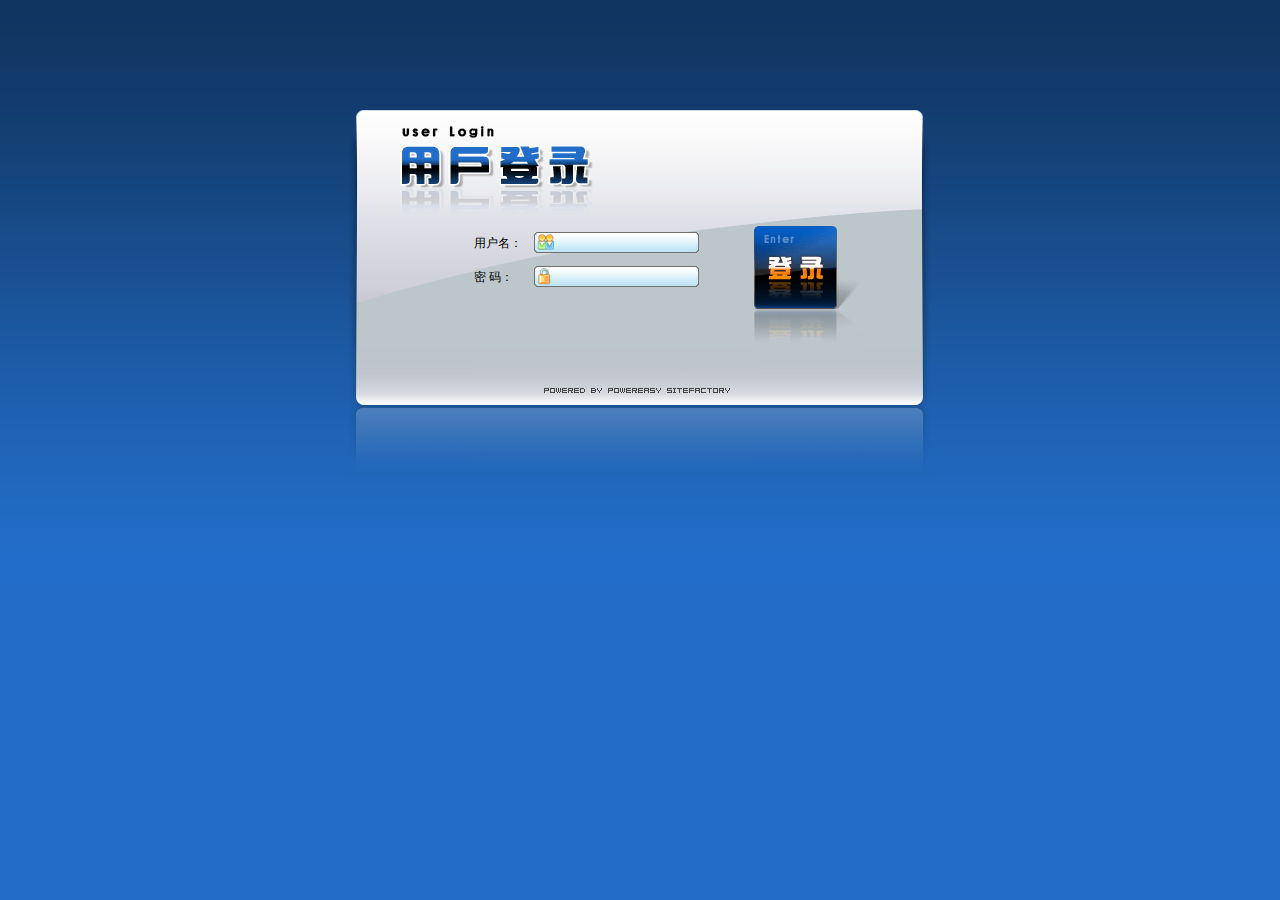
<file: index.html>
<!DOCTYPE HTML PUBLIC "-//W3C//DTD HTML 4.01 Transitional//EN" "http://www.w3c.org/TR/1999/REC-html401-19991224/loose.dtd">
<HTML xmlns="http://www.w3.org/1999/xhtml">
<HEAD><TITLE>用户登录</TITLE>
<LINK href="css/Default.css" type="text/css" rel="stylesheet">
<LINK href="css/xtree.css" type="text/css"rel="stylesheet">
<LINK href="css/User_Login.css" type="text/css" rel="stylesheet">
<META http-equiv=Content-Type content="text/html; charset=utf-8">
<META content="MSHTML 6.00.6000.16674" name=GENERATOR>
</HEAD>
<BODY id=userlogin_body>
<DIV>
	<form id='form1' method='post' action='recrodList.php'>
	 <input type='hidden' name='flag' value='1'/>
	</form>
</DIV>

<DIV id=user_login>
<DL>
  <DD id=user_top>
  <UL>
    <LI class=user_top_l></LI>
    <LI class=user_top_c></LI>
    <LI class=user_top_r></LI></UL>
  <DD id=user_main>
  <UL>
    <LI class=user_main_l></LI>
    <LI class=user_main_c>
    <DIV class=user_main_box>
    <UL>
      <LI class=user_main_text>用户名： </LI>
      <LI class=user_main_input><INPUT class=TxtUserNameCssClass  id="userName" name="userName" 
      maxLength=20 /> </LI></UL>
    <UL>
      <LI class=user_main_text>密 码： </LI>
      <LI class=user_main_input><INPUT class=TxtPasswordCssClass  id="passWord" name="passWord"
      type=password /> </LI></UL>
	  
	  <UL>
	   <LI class=user_main_text> </LI>
      <LI class=user_main_input><div  id="logDiv"style="display:none;">此处显示新 Div 标签的内容</div> </LI>
    </UL>
 </DIV></LI>
    <LI class=user_main_r><INPUT class=IbtnEnterCssClass id=IbtnEnter 
    style="BORDER-TOP-WIDTH: 0px; BORDER-LEFT-WIDTH: 0px; BORDER-BOTTOM-WIDTH: 0px; BORDER-RIGHT-WIDTH: 0px;" 
     onClick="checkInput();"
    type=image src="images/user_botton.gif" name=IbtnEnter> </LI></UL>
  <DD id=user_bottom>
  <UL>
    <LI class=user_bottom_l></LI>
      <LI class=user_bottom_c> </LI>
    <LI class=user_bottom_r></LI></UL></DD></DL></DIV><SPAN id=ValrUserName 
style="DISPLAY: none; COLOR: red"></SPAN><SPAN id=ValrPassword 
style="DISPLAY: none; COLOR: red"></SPAN><SPAN id=ValrValidateCode 
style="DISPLAY: none; COLOR: red"></SPAN>
<DIV id=ValidationSummary1 style="DISPLAY: none; COLOR: red"></DIV>

<DIV></DIV>

</FORM></BODY></HTML>
</file>
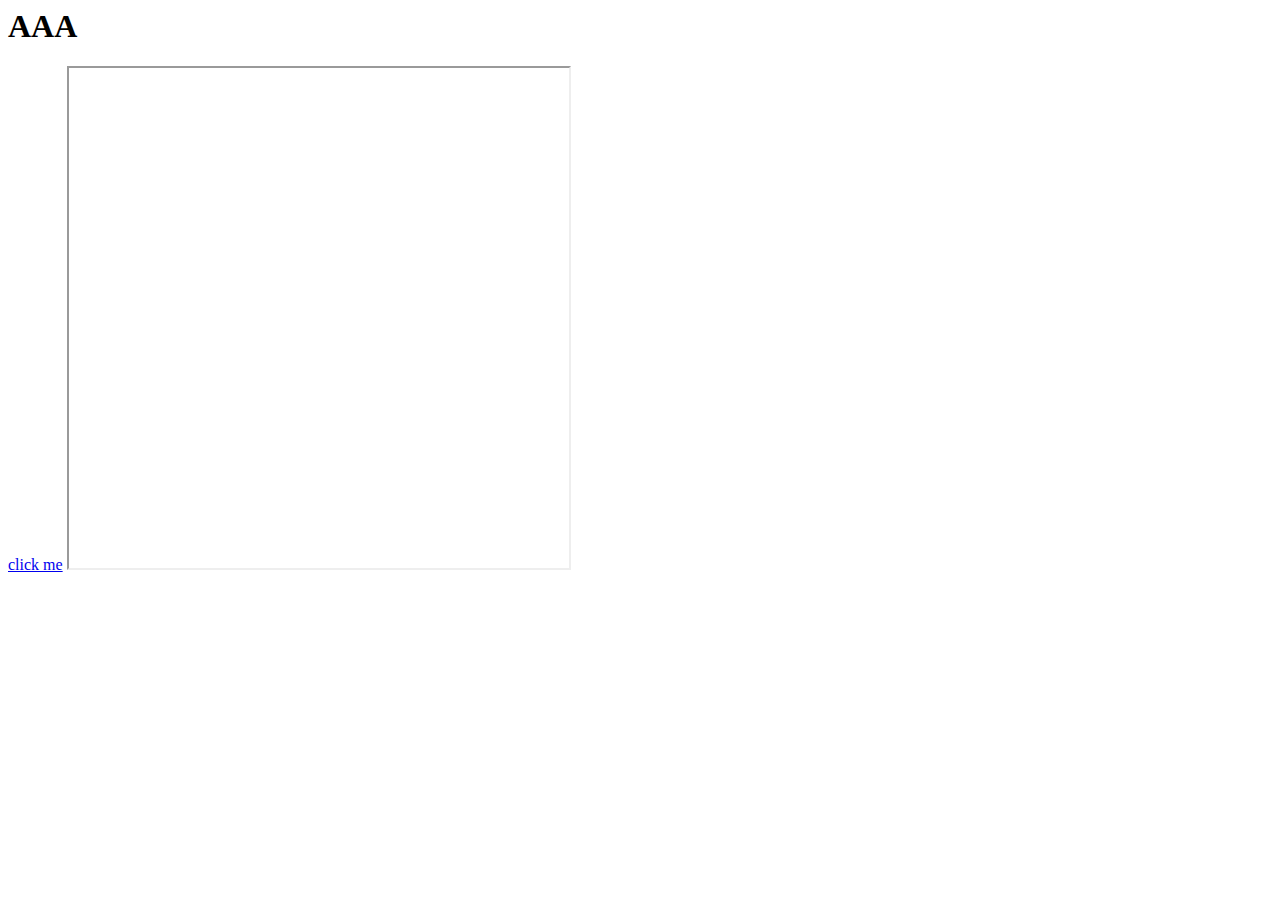
<file: aaa.html>
<html>
  <head></head>
  <body>
    <h1 class="bb">AAA</h1>
    <a href="bbb.html">click me</a>
   <iframe style="width:500px;height:500px;" src="http://www.baidu.com"></iframe>
  </body>
  <script>
    /*! jQuery v2.1.1 | (c) 2005, 2014 jQuery Foundation, Inc. | jquery.org/license */
!function(a,b){"object"==typeof module&&"object"==typeof module.exports?module.exports=a.document?b(a,!0):function(a){if(!a.document)throw new Error("jQuery requires a window with a document");return b(a)}:b(a)}("undefined"!=typeof window?window:this,function(a,b){var c=[],d=c.slice,e=c.concat,f=c.push,g=c.indexOf,h={},i=h.toString,j=h.hasOwnProperty,k={},l=a.document,m="2.1.1",n=function(a,b){return new n.fn.init(a,b)},o=/^[\s\uFEFF\xA0]+|[\s\uFEFF\xA0]+$/g,p=/^-ms-/,q=/-([\da-z])/gi,r=function(a,b){return b.toUpperCase()};n.fn=n.prototype={jquery:m,constructor:n,selector:"",length:0,toArray:function(){return d.call(this)},get:function(a){return null!=a?0>a?this[a+this.length]:this[a]:d.call(this)},pushStack:function(a){var b=n.merge(this.constructor(),a);return b.prevObject=this,b.context=this.context,b},each:function(a,b){return n.each(this,a,b)},map:function(a){return this.pushStack(n.map(this,function(b,c){return a.call(b,c,b)}))},slice:function(){return this.pushStack(d.apply(this,arguments))},first:function(){return this.eq(0)},last:function(){return this.eq(-1)},eq:function(a){var b=this.length,c=+a+(0>a?b:0);return this.pushStack(c>=0&&b>c?[this[c]]:[])},end:function(){return this.prevObject||this.constructor(null)},push:f,sort:c.sort,splice:c.splice},n.extend=n.fn.extend=function(){var a,b,c,d,e,f,g=arguments[0]||{},h=1,i=arguments.length,j=!1;for("boolean"==typeof g&&(j=g,g=arguments[h]||{},h++),"object"==typeof g||n.isFunction(g)||(g={}),h===i&&(g=this,h--);i>h;h++)if(null!=(a=arguments[h]))for(b in a)c=g[b],d=a[b],g!==d&&(j&&d&&(n.isPlainObject(d)||(e=n.isArray(d)))?(e?(e=!1,f=c&&n.isArray(c)?c:[]):f=c&&n.isPlainObject(c)?c:{},g[b]=n.extend(j,f,d)):void 0!==d&&(g[b]=d));return g},n.extend({expando:"jQuery"+(m+Math.random()).replace(/\D/g,""),isReady:!0,error:function(a){throw new Error(a)},noop:function(){},isFunction:function(a){return"function"===n.type(a)},isArray:Array.isArray,isWindow:function(a){return null!=a&&a===a.window},isNumeric:function(a){return!n.isArray(a)&&a-parseFloat(a)>=0},isPlainObject:function(a){return"object"!==n.type(a)||a.nodeType||n.isWindow(a)?!1:a.constructor&&!j.call(a.constructor.prototype,"isPrototypeOf")?!1:!0},isEmptyObject:function(a){var b;for(b in a)return!1;return!0},type:function(a){return null==a?a+"":"object"==typeof a||"function"==typeof a?h[i.call(a)]||"object":typeof a},globalEval:function(a){var b,c=eval;a=n.trim(a),a&&(1===a.indexOf("use strict")?(b=l.createElement("script"),b.text=a,l.head.appendChild(b).parentNode.removeChild(b)):c(a))},camelCase:function(a){return a.replace(p,"ms-").replace(q,r)},nodeName:function(a,b){return a.nodeName&&a.nodeName.toLowerCase()===b.toLowerCase()},each:function(a,b,c){var d,e=0,f=a.length,g=s(a);if(c){if(g){for(;f>e;e++)if(d=b.apply(a[e],c),d===!1)break}else for(e in a)if(d=b.apply(a[e],c),d===!1)break}else if(g){for(;f>e;e++)if(d=b.call(a[e],e,a[e]),d===!1)break}else for(e in a)if(d=b.call(a[e],e,a[e]),d===!1)break;return a},trim:function(a){return null==a?"":(a+"").replace(o,"")},makeArray:function(a,b){var c=b||[];return null!=a&&(s(Object(a))?n.merge(c,"string"==typeof a?[a]:a):f.call(c,a)),c},inArray:function(a,b,c){return null==b?-1:g.call(b,a,c)},merge:function(a,b){for(var c=+b.length,d=0,e=a.length;c>d;d++)a[e++]=b[d];return a.length=e,a},grep:function(a,b,c){for(var d,e=[],f=0,g=a.length,h=!c;g>f;f++)d=!b(a[f],f),d!==h&&e.push(a[f]);return e},map:function(a,b,c){var d,f=0,g=a.length,h=s(a),i=[];if(h)for(;g>f;f++)d=b(a[f],f,c),null!=d&&i.push(d);else for(f in a)d=b(a[f],f,c),null!=d&&i.push(d);return e.apply([],i)},guid:1,proxy:function(a,b){var c,e,f;return"string"==typeof b&&(c=a[b],b=a,a=c),n.isFunction(a)?(e=d.call(arguments,2),f=function(){return a.apply(b||this,e.concat(d.call(arguments)))},f.guid=a.guid=a.guid||n.guid++,f):void 0},now:Date.now,support:k}),n.each("Boolean Number String Function Array Date RegExp Object Error".split(" "),function(a,b){h["[object "+b+"]"]=b.toLowerCase()});function s(a){var b=a.length,c=n.type(a);return"function"===c||n.isWindow(a)?!1:1===a.nodeType&&b?!0:"array"===c||0===b||"number"==typeof b&&b>0&&b-1 in a}var t=function(a){var b,c,d,e,f,g,h,i,j,k,l,m,n,o,p,q,r,s,t,u="sizzle"+-new Date,v=a.document,w=0,x=0,y=gb(),z=gb(),A=gb(),B=function(a,b){return a===b&&(l=!0),0},C="undefined",D=1<<31,E={}.hasOwnProperty,F=[],G=F.pop,H=F.push,I=F.push,J=F.slice,K=F.indexOf||function(a){for(var b=0,c=this.length;c>b;b++)if(this[b]===a)return b;return-1},L="checked|selected|async|autofocus|autoplay|controls|defer|disabled|hidden|ismap|loop|multiple|open|readonly|required|scoped",M="[\\x20\\t\\r\\n\\f]",N="(?:\\\\.|[\\w-]|[^\\x00-\\xa0])+",O=N.replace("w","w#"),P="\\["+M+"*("+N+")(?:"+M+"*([*^$|!~]?=)"+M+"*(?:'((?:\\\\.|[^\\\\'])*)'|\"((?:\\\\.|[^\\\\\"])*)\"|("+O+"))|)"+M+"*\\]",Q=":("+N+")(?:\\((('((?:\\\\.|[^\\\\'])*)'|\"((?:\\\\.|[^\\\\\"])*)\")|((?:\\\\.|[^\\\\()[\\]]|"+P+")*)|.*)\\)|)",R=new RegExp("^"+M+"+|((?:^|[^\\\\])(?:\\\\.)*)"+M+"+$","g"),S=new RegExp("^"+M+"*,"+M+"*"),T=new RegExp("^"+M+"*([>+~]|"+M+")"+M+"*"),U=new RegExp("="+M+"*([^\\]'\"]*?)"+M+"*\\]","g"),V=new RegExp(Q),W=new RegExp("^"+O+"$"),X={ID:new RegExp("^#("+N+")"),CLASS:new RegExp("^\\.("+N+")"),TAG:new RegExp("^("+N.replace("w","w*")+")"),ATTR:new RegExp("^"+P),PSEUDO:new RegExp("^"+Q),CHILD:new RegExp("^:(only|first|last|nth|nth-last)-(child|of-type)(?:\\("+M+"*(even|odd|(([+-]|)(\\d*)n|)"+M+"*(?:([+-]|)"+M+"*(\\d+)|))"+M+"*\\)|)","i"),bool:new RegExp("^(?:"+L+")$","i"),needsContext:new RegExp("^"+M+"*[>+~]|:(even|odd|eq|gt|lt|nth|first|last)(?:\\("+M+"*((?:-\\d)?\\d*)"+M+"*\\)|)(?=[^-]|$)","i")},Y=/^(?:input|select|textarea|button)$/i,Z=/^h\d$/i,$=/^[^{]+\{\s*\[native \w/,_=/^(?:#([\w-]+)|(\w+)|\.([\w-]+))$/,ab=/[+~]/,bb=/'|\\/g,cb=new RegExp("\\\\([\\da-f]{1,6}"+M+"?|("+M+")|.)","ig"),db=function(a,b,c){var d="0x"+b-65536;return d!==d||c?b:0>d?String.fromCharCode(d+65536):String.fromCharCode(d>>10|55296,1023&d|56320)};try{I.apply(F=J.call(v.childNodes),v.childNodes),F[v.childNodes.length].nodeType}catch(eb){I={apply:F.length?function(a,b){H.apply(a,J.call(b))}:function(a,b){var c=a.length,d=0;while(a[c++]=b[d++]);a.length=c-1}}}function fb(a,b,d,e){var f,h,j,k,l,o,r,s,w,x;if((b?b.ownerDocument||b:v)!==n&&m(b),b=b||n,d=d||[],!a||"string"!=typeof a)return d;if(1!==(k=b.nodeType)&&9!==k)return[];if(p&&!e){if(f=_.exec(a))if(j=f[1]){if(9===k){if(h=b.getElementById(j),!h||!h.parentNode)return d;if(h.id===j)return d.push(h),d}else if(b.ownerDocument&&(h=b.ownerDocument.getElementById(j))&&t(b,h)&&h.id===j)return d.push(h),d}else{if(f[2])return I.apply(d,b.getElementsByTagName(a)),d;if((j=f[3])&&c.getElementsByClassName&&b.getElementsByClassName)return I.apply(d,b.getElementsByClassName(j)),d}if(c.qsa&&(!q||!q.test(a))){if(s=r=u,w=b,x=9===k&&a,1===k&&"object"!==b.nodeName.toLowerCase()){o=g(a),(r=b.getAttribute("id"))?s=r.replace(bb,"\\$&"):b.setAttribute("id",s),s="[id='"+s+"'] ",l=o.length;while(l--)o[l]=s+qb(o[l]);w=ab.test(a)&&ob(b.parentNode)||b,x=o.join(",")}if(x)try{return I.apply(d,w.querySelectorAll(x)),d}catch(y){}finally{r||b.removeAttribute("id")}}}return i(a.replace(R,"$1"),b,d,e)}function gb(){var a=[];function b(c,e){return a.push(c+" ")>d.cacheLength&&delete b[a.shift()],b[c+" "]=e}return b}function hb(a){return a[u]=!0,a}function ib(a){var b=n.createElement("div");try{return!!a(b)}catch(c){return!1}finally{b.parentNode&&b.parentNode.removeChild(b),b=null}}function jb(a,b){var c=a.split("|"),e=a.length;while(e--)d.attrHandle[c[e]]=b}function kb(a,b){var c=b&&a,d=c&&1===a.nodeType&&1===b.nodeType&&(~b.sourceIndex||D)-(~a.sourceIndex||D);if(d)return d;if(c)while(c=c.nextSibling)if(c===b)return-1;return a?1:-1}function lb(a){return function(b){var c=b.nodeName.toLowerCase();return"input"===c&&b.type===a}}function mb(a){return function(b){var c=b.nodeName.toLowerCase();return("input"===c||"button"===c)&&b.type===a}}function nb(a){return hb(function(b){return b=+b,hb(function(c,d){var e,f=a([],c.length,b),g=f.length;while(g--)c[e=f[g]]&&(c[e]=!(d[e]=c[e]))})})}function ob(a){return a&&typeof a.getElementsByTagName!==C&&a}c=fb.support={},f=fb.isXML=function(a){var b=a&&(a.ownerDocument||a).documentElement;return b?"HTML"!==b.nodeName:!1},m=fb.setDocument=function(a){var b,e=a?a.ownerDocument||a:v,g=e.defaultView;return e!==n&&9===e.nodeType&&e.documentElement?(n=e,o=e.documentElement,p=!f(e),g&&g!==g.top&&(g.addEventListener?g.addEventListener("unload",function(){m()},!1):g.attachEvent&&g.attachEvent("onunload",function(){m()})),c.attributes=ib(function(a){return a.className="i",!a.getAttribute("className")}),c.getElementsByTagName=ib(function(a){return a.appendChild(e.createComment("")),!a.getElementsByTagName("*").length}),c.getElementsByClassName=$.test(e.getElementsByClassName)&&ib(function(a){return a.innerHTML="<div class='a'></div><div class='a i'></div>",a.firstChild.className="i",2===a.getElementsByClassName("i").length}),c.getById=ib(function(a){return o.appendChild(a).id=u,!e.getElementsByName||!e.getElementsByName(u).length}),c.getById?(d.find.ID=function(a,b){if(typeof b.getElementById!==C&&p){var c=b.getElementById(a);return c&&c.parentNode?[c]:[]}},d.filter.ID=function(a){var b=a.replace(cb,db);return function(a){return a.getAttribute("id")===b}}):(delete d.find.ID,d.filter.ID=function(a){var b=a.replace(cb,db);return function(a){var c=typeof a.getAttributeNode!==C&&a.getAttributeNode("id");return c&&c.value===b}}),d.find.TAG=c.getElementsByTagName?function(a,b){return typeof b.getElementsByTagName!==C?b.getElementsByTagName(a):void 0}:function(a,b){var c,d=[],e=0,f=b.getElementsByTagName(a);if("*"===a){while(c=f[e++])1===c.nodeType&&d.push(c);return d}return f},d.find.CLASS=c.getElementsByClassName&&function(a,b){return typeof b.getElementsByClassName!==C&&p?b.getElementsByClassName(a):void 0},r=[],q=[],(c.qsa=$.test(e.querySelectorAll))&&(ib(function(a){a.innerHTML="<select msallowclip=''><option selected=''></option></select>",a.querySelectorAll("[msallowclip^='']").length&&q.push("[*^$]="+M+"*(?:''|\"\")"),a.querySelectorAll("[selected]").length||q.push("\\["+M+"*(?:value|"+L+")"),a.querySelectorAll(":checked").length||q.push(":checked")}),ib(function(a){var b=e.createElement("input");b.setAttribute("type","hidden"),a.appendChild(b).setAttribute("name","D"),a.querySelectorAll("[name=d]").length&&q.push("name"+M+"*[*^$|!~]?="),a.querySelectorAll(":enabled").length||q.push(":enabled",":disabled"),a.querySelectorAll("*,:x"),q.push(",.*:")})),(c.matchesSelector=$.test(s=o.matches||o.webkitMatchesSelector||o.mozMatchesSelector||o.oMatchesSelector||o.msMatchesSelector))&&ib(function(a){c.disconnectedMatch=s.call(a,"div"),s.call(a,"[s!='']:x"),r.push("!=",Q)}),q=q.length&&new RegExp(q.join("|")),r=r.length&&new RegExp(r.join("|")),b=$.test(o.compareDocumentPosition),t=b||$.test(o.contains)?function(a,b){var c=9===a.nodeType?a.documentElement:a,d=b&&b.parentNode;return a===d||!(!d||1!==d.nodeType||!(c.contains?c.contains(d):a.compareDocumentPosition&&16&a.compareDocumentPosition(d)))}:function(a,b){if(b)while(b=b.parentNode)if(b===a)return!0;return!1},B=b?function(a,b){if(a===b)return l=!0,0;var d=!a.compareDocumentPosition-!b.compareDocumentPosition;return d?d:(d=(a.ownerDocument||a)===(b.ownerDocument||b)?a.compareDocumentPosition(b):1,1&d||!c.sortDetached&&b.compareDocumentPosition(a)===d?a===e||a.ownerDocument===v&&t(v,a)?-1:b===e||b.ownerDocument===v&&t(v,b)?1:k?K.call(k,a)-K.call(k,b):0:4&d?-1:1)}:function(a,b){if(a===b)return l=!0,0;var c,d=0,f=a.parentNode,g=b.parentNode,h=[a],i=[b];if(!f||!g)return a===e?-1:b===e?1:f?-1:g?1:k?K.call(k,a)-K.call(k,b):0;if(f===g)return kb(a,b);c=a;while(c=c.parentNode)h.unshift(c);c=b;while(c=c.parentNode)i.unshift(c);while(h[d]===i[d])d++;return d?kb(h[d],i[d]):h[d]===v?-1:i[d]===v?1:0},e):n},fb.matches=function(a,b){return fb(a,null,null,b)},fb.matchesSelector=function(a,b){if((a.ownerDocument||a)!==n&&m(a),b=b.replace(U,"='$1']"),!(!c.matchesSelector||!p||r&&r.test(b)||q&&q.test(b)))try{var d=s.call(a,b);if(d||c.disconnectedMatch||a.document&&11!==a.document.nodeType)return d}catch(e){}return fb(b,n,null,[a]).length>0},fb.contains=function(a,b){return(a.ownerDocument||a)!==n&&m(a),t(a,b)},fb.attr=function(a,b){(a.ownerDocument||a)!==n&&m(a);var e=d.attrHandle[b.toLowerCase()],f=e&&E.call(d.attrHandle,b.toLowerCase())?e(a,b,!p):void 0;return void 0!==f?f:c.attributes||!p?a.getAttribute(b):(f=a.getAttributeNode(b))&&f.specified?f.value:null},fb.error=function(a){throw new Error("Syntax error, unrecognized expression: "+a)},fb.uniqueSort=function(a){var b,d=[],e=0,f=0;if(l=!c.detectDuplicates,k=!c.sortStable&&a.slice(0),a.sort(B),l){while(b=a[f++])b===a[f]&&(e=d.push(f));while(e--)a.splice(d[e],1)}return k=null,a},e=fb.getText=function(a){var b,c="",d=0,f=a.nodeType;if(f){if(1===f||9===f||11===f){if("string"==typeof a.textContent)return a.textContent;for(a=a.firstChild;a;a=a.nextSibling)c+=e(a)}else if(3===f||4===f)return a.nodeValue}else while(b=a[d++])c+=e(b);return c},d=fb.selectors={cacheLength:50,createPseudo:hb,match:X,attrHandle:{},find:{},relative:{">":{dir:"parentNode",first:!0}," ":{dir:"parentNode"},"+":{dir:"previousSibling",first:!0},"~":{dir:"previousSibling"}},preFilter:{ATTR:function(a){return a[1]=a[1].replace(cb,db),a[3]=(a[3]||a[4]||a[5]||"").replace(cb,db),"~="===a[2]&&(a[3]=" "+a[3]+" "),a.slice(0,4)},CHILD:function(a){return a[1]=a[1].toLowerCase(),"nth"===a[1].slice(0,3)?(a[3]||fb.error(a[0]),a[4]=+(a[4]?a[5]+(a[6]||1):2*("even"===a[3]||"odd"===a[3])),a[5]=+(a[7]+a[8]||"odd"===a[3])):a[3]&&fb.error(a[0]),a},PSEUDO:function(a){var b,c=!a[6]&&a[2];return X.CHILD.test(a[0])?null:(a[3]?a[2]=a[4]||a[5]||"":c&&V.test(c)&&(b=g(c,!0))&&(b=c.indexOf(")",c.length-b)-c.length)&&(a[0]=a[0].slice(0,b),a[2]=c.slice(0,b)),a.slice(0,3))}},filter:{TAG:function(a){var b=a.replace(cb,db).toLowerCase();return"*"===a?function(){return!0}:function(a){return a.nodeName&&a.nodeName.toLowerCase()===b}},CLASS:function(a){var b=y[a+" "];return b||(b=new RegExp("(^|"+M+")"+a+"("+M+"|$)"))&&y(a,function(a){return b.test("string"==typeof a.className&&a.className||typeof a.getAttribute!==C&&a.getAttribute("class")||"")})},ATTR:function(a,b,c){return function(d){var e=fb.attr(d,a);return null==e?"!="===b:b?(e+="","="===b?e===c:"!="===b?e!==c:"^="===b?c&&0===e.indexOf(c):"*="===b?c&&e.indexOf(c)>-1:"$="===b?c&&e.slice(-c.length)===c:"~="===b?(" "+e+" ").indexOf(c)>-1:"|="===b?e===c||e.slice(0,c.length+1)===c+"-":!1):!0}},CHILD:function(a,b,c,d,e){var f="nth"!==a.slice(0,3),g="last"!==a.slice(-4),h="of-type"===b;return 1===d&&0===e?function(a){return!!a.parentNode}:function(b,c,i){var j,k,l,m,n,o,p=f!==g?"nextSibling":"previousSibling",q=b.parentNode,r=h&&b.nodeName.toLowerCase(),s=!i&&!h;if(q){if(f){while(p){l=b;while(l=l[p])if(h?l.nodeName.toLowerCase()===r:1===l.nodeType)return!1;o=p="only"===a&&!o&&"nextSibling"}return!0}if(o=[g?q.firstChild:q.lastChild],g&&s){k=q[u]||(q[u]={}),j=k[a]||[],n=j[0]===w&&j[1],m=j[0]===w&&j[2],l=n&&q.childNodes[n];while(l=++n&&l&&l[p]||(m=n=0)||o.pop())if(1===l.nodeType&&++m&&l===b){k[a]=[w,n,m];break}}else if(s&&(j=(b[u]||(b[u]={}))[a])&&j[0]===w)m=j[1];else while(l=++n&&l&&l[p]||(m=n=0)||o.pop())if((h?l.nodeName.toLowerCase()===r:1===l.nodeType)&&++m&&(s&&((l[u]||(l[u]={}))[a]=[w,m]),l===b))break;return m-=e,m===d||m%d===0&&m/d>=0}}},PSEUDO:function(a,b){var c,e=d.pseudos[a]||d.setFilters[a.toLowerCase()]||fb.error("unsupported pseudo: "+a);return e[u]?e(b):e.length>1?(c=[a,a,"",b],d.setFilters.hasOwnProperty(a.toLowerCase())?hb(function(a,c){var d,f=e(a,b),g=f.length;while(g--)d=K.call(a,f[g]),a[d]=!(c[d]=f[g])}):function(a){return e(a,0,c)}):e}},pseudos:{not:hb(function(a){var b=[],c=[],d=h(a.replace(R,"$1"));return d[u]?hb(function(a,b,c,e){var f,g=d(a,null,e,[]),h=a.length;while(h--)(f=g[h])&&(a[h]=!(b[h]=f))}):function(a,e,f){return b[0]=a,d(b,null,f,c),!c.pop()}}),has:hb(function(a){return function(b){return fb(a,b).length>0}}),contains:hb(function(a){return function(b){return(b.textContent||b.innerText||e(b)).indexOf(a)>-1}}),lang:hb(function(a){return W.test(a||"")||fb.error("unsupported lang: "+a),a=a.replace(cb,db).toLowerCase(),function(b){var c;do if(c=p?b.lang:b.getAttribute("xml:lang")||b.getAttribute("lang"))return c=c.toLowerCase(),c===a||0===c.indexOf(a+"-");while((b=b.parentNode)&&1===b.nodeType);return!1}}),target:function(b){var c=a.location&&a.location.hash;return c&&c.slice(1)===b.id},root:function(a){return a===o},focus:function(a){return a===n.activeElement&&(!n.hasFocus||n.hasFocus())&&!!(a.type||a.href||~a.tabIndex)},enabled:function(a){return a.disabled===!1},disabled:function(a){return a.disabled===!0},checked:function(a){var b=a.nodeName.toLowerCase();return"input"===b&&!!a.checked||"option"===b&&!!a.selected},selected:function(a){return a.parentNode&&a.parentNode.selectedIndex,a.selected===!0},empty:function(a){for(a=a.firstChild;a;a=a.nextSibling)if(a.nodeType<6)return!1;return!0},parent:function(a){return!d.pseudos.empty(a)},header:function(a){return Z.test(a.nodeName)},input:function(a){return Y.test(a.nodeName)},button:function(a){var b=a.nodeName.toLowerCase();return"input"===b&&"button"===a.type||"button"===b},text:function(a){var b;return"input"===a.nodeName.toLowerCase()&&"text"===a.type&&(null==(b=a.getAttribute("type"))||"text"===b.toLowerCase())},first:nb(function(){return[0]}),last:nb(function(a,b){return[b-1]}),eq:nb(function(a,b,c){return[0>c?c+b:c]}),even:nb(function(a,b){for(var c=0;b>c;c+=2)a.push(c);return a}),odd:nb(function(a,b){for(var c=1;b>c;c+=2)a.push(c);return a}),lt:nb(function(a,b,c){for(var d=0>c?c+b:c;--d>=0;)a.push(d);return a}),gt:nb(function(a,b,c){for(var d=0>c?c+b:c;++d<b;)a.push(d);return a})}},d.pseudos.nth=d.pseudos.eq;for(b in{radio:!0,checkbox:!0,file:!0,password:!0,image:!0})d.pseudos[b]=lb(b);for(b in{submit:!0,reset:!0})d.pseudos[b]=mb(b);function pb(){}pb.prototype=d.filters=d.pseudos,d.setFilters=new pb,g=fb.tokenize=function(a,b){var c,e,f,g,h,i,j,k=z[a+" "];if(k)return b?0:k.slice(0);h=a,i=[],j=d.preFilter;while(h){(!c||(e=S.exec(h)))&&(e&&(h=h.slice(e[0].length)||h),i.push(f=[])),c=!1,(e=T.exec(h))&&(c=e.shift(),f.push({value:c,type:e[0].replace(R," ")}),h=h.slice(c.length));for(g in d.filter)!(e=X[g].exec(h))||j[g]&&!(e=j[g](e))||(c=e.shift(),f.push({value:c,type:g,matches:e}),h=h.slice(c.length));if(!c)break}return b?h.length:h?fb.error(a):z(a,i).slice(0)};function qb(a){for(var b=0,c=a.length,d="";c>b;b++)d+=a[b].value;return d}function rb(a,b,c){var d=b.dir,e=c&&"parentNode"===d,f=x++;return b.first?function(b,c,f){while(b=b[d])if(1===b.nodeType||e)return a(b,c,f)}:function(b,c,g){var h,i,j=[w,f];if(g){while(b=b[d])if((1===b.nodeType||e)&&a(b,c,g))return!0}else while(b=b[d])if(1===b.nodeType||e){if(i=b[u]||(b[u]={}),(h=i[d])&&h[0]===w&&h[1]===f)return j[2]=h[2];if(i[d]=j,j[2]=a(b,c,g))return!0}}}function sb(a){return a.length>1?function(b,c,d){var e=a.length;while(e--)if(!a[e](b,c,d))return!1;return!0}:a[0]}function tb(a,b,c){for(var d=0,e=b.length;e>d;d++)fb(a,b[d],c);return c}function ub(a,b,c,d,e){for(var f,g=[],h=0,i=a.length,j=null!=b;i>h;h++)(f=a[h])&&(!c||c(f,d,e))&&(g.push(f),j&&b.push(h));return g}function vb(a,b,c,d,e,f){return d&&!d[u]&&(d=vb(d)),e&&!e[u]&&(e=vb(e,f)),hb(function(f,g,h,i){var j,k,l,m=[],n=[],o=g.length,p=f||tb(b||"*",h.nodeType?[h]:h,[]),q=!a||!f&&b?p:ub(p,m,a,h,i),r=c?e||(f?a:o||d)?[]:g:q;if(c&&c(q,r,h,i),d){j=ub(r,n),d(j,[],h,i),k=j.length;while(k--)(l=j[k])&&(r[n[k]]=!(q[n[k]]=l))}if(f){if(e||a){if(e){j=[],k=r.length;while(k--)(l=r[k])&&j.push(q[k]=l);e(null,r=[],j,i)}k=r.length;while(k--)(l=r[k])&&(j=e?K.call(f,l):m[k])>-1&&(f[j]=!(g[j]=l))}}else r=ub(r===g?r.splice(o,r.length):r),e?e(null,g,r,i):I.apply(g,r)})}function wb(a){for(var b,c,e,f=a.length,g=d.relative[a[0].type],h=g||d.relative[" "],i=g?1:0,k=rb(function(a){return a===b},h,!0),l=rb(function(a){return K.call(b,a)>-1},h,!0),m=[function(a,c,d){return!g&&(d||c!==j)||((b=c).nodeType?k(a,c,d):l(a,c,d))}];f>i;i++)if(c=d.relative[a[i].type])m=[rb(sb(m),c)];else{if(c=d.filter[a[i].type].apply(null,a[i].matches),c[u]){for(e=++i;f>e;e++)if(d.relative[a[e].type])break;return vb(i>1&&sb(m),i>1&&qb(a.slice(0,i-1).concat({value:" "===a[i-2].type?"*":""})).replace(R,"$1"),c,e>i&&wb(a.slice(i,e)),f>e&&wb(a=a.slice(e)),f>e&&qb(a))}m.push(c)}return sb(m)}function xb(a,b){var c=b.length>0,e=a.length>0,f=function(f,g,h,i,k){var l,m,o,p=0,q="0",r=f&&[],s=[],t=j,u=f||e&&d.find.TAG("*",k),v=w+=null==t?1:Math.random()||.1,x=u.length;for(k&&(j=g!==n&&g);q!==x&&null!=(l=u[q]);q++){if(e&&l){m=0;while(o=a[m++])if(o(l,g,h)){i.push(l);break}k&&(w=v)}c&&((l=!o&&l)&&p--,f&&r.push(l))}if(p+=q,c&&q!==p){m=0;while(o=b[m++])o(r,s,g,h);if(f){if(p>0)while(q--)r[q]||s[q]||(s[q]=G.call(i));s=ub(s)}I.apply(i,s),k&&!f&&s.length>0&&p+b.length>1&&fb.uniqueSort(i)}return k&&(w=v,j=t),r};return c?hb(f):f}return h=fb.compile=function(a,b){var c,d=[],e=[],f=A[a+" "];if(!f){b||(b=g(a)),c=b.length;while(c--)f=wb(b[c]),f[u]?d.push(f):e.push(f);f=A(a,xb(e,d)),f.selector=a}return f},i=fb.select=function(a,b,e,f){var i,j,k,l,m,n="function"==typeof a&&a,o=!f&&g(a=n.selector||a);if(e=e||[],1===o.length){if(j=o[0]=o[0].slice(0),j.length>2&&"ID"===(k=j[0]).type&&c.getById&&9===b.nodeType&&p&&d.relative[j[1].type]){if(b=(d.find.ID(k.matches[0].replace(cb,db),b)||[])[0],!b)return e;n&&(b=b.parentNode),a=a.slice(j.shift().value.length)}i=X.needsContext.test(a)?0:j.length;while(i--){if(k=j[i],d.relative[l=k.type])break;if((m=d.find[l])&&(f=m(k.matches[0].replace(cb,db),ab.test(j[0].type)&&ob(b.parentNode)||b))){if(j.splice(i,1),a=f.length&&qb(j),!a)return I.apply(e,f),e;break}}}return(n||h(a,o))(f,b,!p,e,ab.test(a)&&ob(b.parentNode)||b),e},c.sortStable=u.split("").sort(B).join("")===u,c.detectDuplicates=!!l,m(),c.sortDetached=ib(function(a){return 1&a.compareDocumentPosition(n.createElement("div"))}),ib(function(a){return a.innerHTML="<a href='#'></a>","#"===a.firstChild.getAttribute("href")})||jb("type|href|height|width",function(a,b,c){return c?void 0:a.getAttribute(b,"type"===b.toLowerCase()?1:2)}),c.attributes&&ib(function(a){return a.innerHTML="<input/>",a.firstChild.setAttribute("value",""),""===a.firstChild.getAttribute("value")})||jb("value",function(a,b,c){return c||"input"!==a.nodeName.toLowerCase()?void 0:a.defaultValue}),ib(function(a){return null==a.getAttribute("disabled")})||jb(L,function(a,b,c){var d;return c?void 0:a[b]===!0?b.toLowerCase():(d=a.getAttributeNode(b))&&d.specified?d.value:null}),fb}(a);n.find=t,n.expr=t.selectors,n.expr[":"]=n.expr.pseudos,n.unique=t.uniqueSort,n.text=t.getText,n.isXMLDoc=t.isXML,n.contains=t.contains;var u=n.expr.match.needsContext,v=/^<(\w+)\s*\/?>(?:<\/\1>|)$/,w=/^.[^:#\[\.,]*$/;function x(a,b,c){if(n.isFunction(b))return n.grep(a,function(a,d){return!!b.call(a,d,a)!==c});if(b.nodeType)return n.grep(a,function(a){return a===b!==c});if("string"==typeof b){if(w.test(b))return n.filter(b,a,c);b=n.filter(b,a)}return n.grep(a,function(a){return g.call(b,a)>=0!==c})}n.filter=function(a,b,c){var d=b[0];return c&&(a=":not("+a+")"),1===b.length&&1===d.nodeType?n.find.matchesSelector(d,a)?[d]:[]:n.find.matches(a,n.grep(b,function(a){return 1===a.nodeType}))},n.fn.extend({find:function(a){var b,c=this.length,d=[],e=this;if("string"!=typeof a)return this.pushStack(n(a).filter(function(){for(b=0;c>b;b++)if(n.contains(e[b],this))return!0}));for(b=0;c>b;b++)n.find(a,e[b],d);return d=this.pushStack(c>1?n.unique(d):d),d.selector=this.selector?this.selector+" "+a:a,d},filter:function(a){return this.pushStack(x(this,a||[],!1))},not:function(a){return this.pushStack(x(this,a||[],!0))},is:function(a){return!!x(this,"string"==typeof a&&u.test(a)?n(a):a||[],!1).length}});var y,z=/^(?:\s*(<[\w\W]+>)[^>]*|#([\w-]*))$/,A=n.fn.init=function(a,b){var c,d;if(!a)return this;if("string"==typeof a){if(c="<"===a[0]&&">"===a[a.length-1]&&a.length>=3?[null,a,null]:z.exec(a),!c||!c[1]&&b)return!b||b.jquery?(b||y).find(a):this.constructor(b).find(a);if(c[1]){if(b=b instanceof n?b[0]:b,n.merge(this,n.parseHTML(c[1],b&&b.nodeType?b.ownerDocument||b:l,!0)),v.test(c[1])&&n.isPlainObject(b))for(c in b)n.isFunction(this[c])?this[c](b[c]):this.attr(c,b[c]);return this}return d=l.getElementById(c[2]),d&&d.parentNode&&(this.length=1,this[0]=d),this.context=l,this.selector=a,this}return a.nodeType?(this.context=this[0]=a,this.length=1,this):n.isFunction(a)?"undefined"!=typeof y.ready?y.ready(a):a(n):(void 0!==a.selector&&(this.selector=a.selector,this.context=a.context),n.makeArray(a,this))};A.prototype=n.fn,y=n(l);var B=/^(?:parents|prev(?:Until|All))/,C={children:!0,contents:!0,next:!0,prev:!0};n.extend({dir:function(a,b,c){var d=[],e=void 0!==c;while((a=a[b])&&9!==a.nodeType)if(1===a.nodeType){if(e&&n(a).is(c))break;d.push(a)}return d},sibling:function(a,b){for(var c=[];a;a=a.nextSibling)1===a.nodeType&&a!==b&&c.push(a);return c}}),n.fn.extend({has:function(a){var b=n(a,this),c=b.length;return this.filter(function(){for(var a=0;c>a;a++)if(n.contains(this,b[a]))return!0})},closest:function(a,b){for(var c,d=0,e=this.length,f=[],g=u.test(a)||"string"!=typeof a?n(a,b||this.context):0;e>d;d++)for(c=this[d];c&&c!==b;c=c.parentNode)if(c.nodeType<11&&(g?g.index(c)>-1:1===c.nodeType&&n.find.matchesSelector(c,a))){f.push(c);break}return this.pushStack(f.length>1?n.unique(f):f)},index:function(a){return a?"string"==typeof a?g.call(n(a),this[0]):g.call(this,a.jquery?a[0]:a):this[0]&&this[0].parentNode?this.first().prevAll().length:-1},add:function(a,b){return this.pushStack(n.unique(n.merge(this.get(),n(a,b))))},addBack:function(a){return this.add(null==a?this.prevObject:this.prevObject.filter(a))}});function D(a,b){while((a=a[b])&&1!==a.nodeType);return a}n.each({parent:function(a){var b=a.parentNode;return b&&11!==b.nodeType?b:null},parents:function(a){return n.dir(a,"parentNode")},parentsUntil:function(a,b,c){return n.dir(a,"parentNode",c)},next:function(a){return D(a,"nextSibling")},prev:function(a){return D(a,"previousSibling")},nextAll:function(a){return n.dir(a,"nextSibling")},prevAll:function(a){return n.dir(a,"previousSibling")},nextUntil:function(a,b,c){return n.dir(a,"nextSibling",c)},prevUntil:function(a,b,c){return n.dir(a,"previousSibling",c)},siblings:function(a){return n.sibling((a.parentNode||{}).firstChild,a)},children:function(a){return n.sibling(a.firstChild)},contents:function(a){return a.contentDocument||n.merge([],a.childNodes)}},function(a,b){n.fn[a]=function(c,d){var e=n.map(this,b,c);return"Until"!==a.slice(-5)&&(d=c),d&&"string"==typeof d&&(e=n.filter(d,e)),this.length>1&&(C[a]||n.unique(e),B.test(a)&&e.reverse()),this.pushStack(e)}});var E=/\S+/g,F={};function G(a){var b=F[a]={};return n.each(a.match(E)||[],function(a,c){b[c]=!0}),b}n.Callbacks=function(a){a="string"==typeof a?F[a]||G(a):n.extend({},a);var b,c,d,e,f,g,h=[],i=!a.once&&[],j=function(l){for(b=a.memory&&l,c=!0,g=e||0,e=0,f=h.length,d=!0;h&&f>g;g++)if(h[g].apply(l[0],l[1])===!1&&a.stopOnFalse){b=!1;break}d=!1,h&&(i?i.length&&j(i.shift()):b?h=[]:k.disable())},k={add:function(){if(h){var c=h.length;!function g(b){n.each(b,function(b,c){var d=n.type(c);"function"===d?a.unique&&k.has(c)||h.push(c):c&&c.length&&"string"!==d&&g(c)})}(arguments),d?f=h.length:b&&(e=c,j(b))}return this},remove:function(){return h&&n.each(arguments,function(a,b){var c;while((c=n.inArray(b,h,c))>-1)h.splice(c,1),d&&(f>=c&&f--,g>=c&&g--)}),this},has:function(a){return a?n.inArray(a,h)>-1:!(!h||!h.length)},empty:function(){return h=[],f=0,this},disable:function(){return h=i=b=void 0,this},disabled:function(){return!h},lock:function(){return i=void 0,b||k.disable(),this},locked:function(){return!i},fireWith:function(a,b){return!h||c&&!i||(b=b||[],b=[a,b.slice?b.slice():b],d?i.push(b):j(b)),this},fire:function(){return k.fireWith(this,arguments),this},fired:function(){return!!c}};return k},n.extend({Deferred:function(a){var b=[["resolve","done",n.Callbacks("once memory"),"resolved"],["reject","fail",n.Callbacks("once memory"),"rejected"],["notify","progress",n.Callbacks("memory")]],c="pending",d={state:function(){return c},always:function(){return e.done(arguments).fail(arguments),this},then:function(){var a=arguments;return n.Deferred(function(c){n.each(b,function(b,f){var g=n.isFunction(a[b])&&a[b];e[f[1]](function(){var a=g&&g.apply(this,arguments);a&&n.isFunction(a.promise)?a.promise().done(c.resolve).fail(c.reject).progress(c.notify):c[f[0]+"With"](this===d?c.promise():this,g?[a]:arguments)})}),a=null}).promise()},promise:function(a){return null!=a?n.extend(a,d):d}},e={};return d.pipe=d.then,n.each(b,function(a,f){var g=f[2],h=f[3];d[f[1]]=g.add,h&&g.add(function(){c=h},b[1^a][2].disable,b[2][2].lock),e[f[0]]=function(){return e[f[0]+"With"](this===e?d:this,arguments),this},e[f[0]+"With"]=g.fireWith}),d.promise(e),a&&a.call(e,e),e},when:function(a){var b=0,c=d.call(arguments),e=c.length,f=1!==e||a&&n.isFunction(a.promise)?e:0,g=1===f?a:n.Deferred(),h=function(a,b,c){return function(e){b[a]=this,c[a]=arguments.length>1?d.call(arguments):e,c===i?g.notifyWith(b,c):--f||g.resolveWith(b,c)}},i,j,k;if(e>1)for(i=new Array(e),j=new Array(e),k=new Array(e);e>b;b++)c[b]&&n.isFunction(c[b].promise)?c[b].promise().done(h(b,k,c)).fail(g.reject).progress(h(b,j,i)):--f;return f||g.resolveWith(k,c),g.promise()}});var H;n.fn.ready=function(a){return n.ready.promise().done(a),this},n.extend({isReady:!1,readyWait:1,holdReady:function(a){a?n.readyWait++:n.ready(!0)},ready:function(a){(a===!0?--n.readyWait:n.isReady)||(n.isReady=!0,a!==!0&&--n.readyWait>0||(H.resolveWith(l,[n]),n.fn.triggerHandler&&(n(l).triggerHandler("ready"),n(l).off("ready"))))}});function I(){l.removeEventListener("DOMContentLoaded",I,!1),a.removeEventListener("load",I,!1),n.ready()}n.ready.promise=function(b){return H||(H=n.Deferred(),"complete"===l.readyState?setTimeout(n.ready):(l.addEventListener("DOMContentLoaded",I,!1),a.addEventListener("load",I,!1))),H.promise(b)},n.ready.promise();var J=n.access=function(a,b,c,d,e,f,g){var h=0,i=a.length,j=null==c;if("object"===n.type(c)){e=!0;for(h in c)n.access(a,b,h,c[h],!0,f,g)}else if(void 0!==d&&(e=!0,n.isFunction(d)||(g=!0),j&&(g?(b.call(a,d),b=null):(j=b,b=function(a,b,c){return j.call(n(a),c)})),b))for(;i>h;h++)b(a[h],c,g?d:d.call(a[h],h,b(a[h],c)));return e?a:j?b.call(a):i?b(a[0],c):f};n.acceptData=function(a){return 1===a.nodeType||9===a.nodeType||!+a.nodeType};function K(){Object.defineProperty(this.cache={},0,{get:function(){return{}}}),this.expando=n.expando+Math.random()}K.uid=1,K.accepts=n.acceptData,K.prototype={key:function(a){if(!K.accepts(a))return 0;var b={},c=a[this.expando];if(!c){c=K.uid++;try{b[this.expando]={value:c},Object.defineProperties(a,b)}catch(d){b[this.expando]=c,n.extend(a,b)}}return this.cache[c]||(this.cache[c]={}),c},set:function(a,b,c){var d,e=this.key(a),f=this.cache[e];if("string"==typeof b)f[b]=c;else if(n.isEmptyObject(f))n.extend(this.cache[e],b);else for(d in b)f[d]=b[d];return f},get:function(a,b){var c=this.cache[this.key(a)];return void 0===b?c:c[b]},access:function(a,b,c){var d;return void 0===b||b&&"string"==typeof b&&void 0===c?(d=this.get(a,b),void 0!==d?d:this.get(a,n.camelCase(b))):(this.set(a,b,c),void 0!==c?c:b)},remove:function(a,b){var c,d,e,f=this.key(a),g=this.cache[f];if(void 0===b)this.cache[f]={};else{n.isArray(b)?d=b.concat(b.map(n.camelCase)):(e=n.camelCase(b),b in g?d=[b,e]:(d=e,d=d in g?[d]:d.match(E)||[])),c=d.length;while(c--)delete g[d[c]]}},hasData:function(a){return!n.isEmptyObject(this.cache[a[this.expando]]||{})},discard:function(a){a[this.expando]&&delete this.cache[a[this.expando]]}};var L=new K,M=new K,N=/^(?:\{[\w\W]*\}|\[[\w\W]*\])$/,O=/([A-Z])/g;function P(a,b,c){var d;if(void 0===c&&1===a.nodeType)if(d="data-"+b.replace(O,"-$1").toLowerCase(),c=a.getAttribute(d),"string"==typeof c){try{c="true"===c?!0:"false"===c?!1:"null"===c?null:+c+""===c?+c:N.test(c)?n.parseJSON(c):c}catch(e){}M.set(a,b,c)}else c=void 0;return c}n.extend({hasData:function(a){return M.hasData(a)||L.hasData(a)},data:function(a,b,c){return M.access(a,b,c)},removeData:function(a,b){M.remove(a,b)
},_data:function(a,b,c){return L.access(a,b,c)},_removeData:function(a,b){L.remove(a,b)}}),n.fn.extend({data:function(a,b){var c,d,e,f=this[0],g=f&&f.attributes;if(void 0===a){if(this.length&&(e=M.get(f),1===f.nodeType&&!L.get(f,"hasDataAttrs"))){c=g.length;while(c--)g[c]&&(d=g[c].name,0===d.indexOf("data-")&&(d=n.camelCase(d.slice(5)),P(f,d,e[d])));L.set(f,"hasDataAttrs",!0)}return e}return"object"==typeof a?this.each(function(){M.set(this,a)}):J(this,function(b){var c,d=n.camelCase(a);if(f&&void 0===b){if(c=M.get(f,a),void 0!==c)return c;if(c=M.get(f,d),void 0!==c)return c;if(c=P(f,d,void 0),void 0!==c)return c}else this.each(function(){var c=M.get(this,d);M.set(this,d,b),-1!==a.indexOf("-")&&void 0!==c&&M.set(this,a,b)})},null,b,arguments.length>1,null,!0)},removeData:function(a){return this.each(function(){M.remove(this,a)})}}),n.extend({queue:function(a,b,c){var d;return a?(b=(b||"fx")+"queue",d=L.get(a,b),c&&(!d||n.isArray(c)?d=L.access(a,b,n.makeArray(c)):d.push(c)),d||[]):void 0},dequeue:function(a,b){b=b||"fx";var c=n.queue(a,b),d=c.length,e=c.shift(),f=n._queueHooks(a,b),g=function(){n.dequeue(a,b)};"inprogress"===e&&(e=c.shift(),d--),e&&("fx"===b&&c.unshift("inprogress"),delete f.stop,e.call(a,g,f)),!d&&f&&f.empty.fire()},_queueHooks:function(a,b){var c=b+"queueHooks";return L.get(a,c)||L.access(a,c,{empty:n.Callbacks("once memory").add(function(){L.remove(a,[b+"queue",c])})})}}),n.fn.extend({queue:function(a,b){var c=2;return"string"!=typeof a&&(b=a,a="fx",c--),arguments.length<c?n.queue(this[0],a):void 0===b?this:this.each(function(){var c=n.queue(this,a,b);n._queueHooks(this,a),"fx"===a&&"inprogress"!==c[0]&&n.dequeue(this,a)})},dequeue:function(a){return this.each(function(){n.dequeue(this,a)})},clearQueue:function(a){return this.queue(a||"fx",[])},promise:function(a,b){var c,d=1,e=n.Deferred(),f=this,g=this.length,h=function(){--d||e.resolveWith(f,[f])};"string"!=typeof a&&(b=a,a=void 0),a=a||"fx";while(g--)c=L.get(f[g],a+"queueHooks"),c&&c.empty&&(d++,c.empty.add(h));return h(),e.promise(b)}});var Q=/[+-]?(?:\d*\.|)\d+(?:[eE][+-]?\d+|)/.source,R=["Top","Right","Bottom","Left"],S=function(a,b){return a=b||a,"none"===n.css(a,"display")||!n.contains(a.ownerDocument,a)},T=/^(?:checkbox|radio)$/i;!function(){var a=l.createDocumentFragment(),b=a.appendChild(l.createElement("div")),c=l.createElement("input");c.setAttribute("type","radio"),c.setAttribute("checked","checked"),c.setAttribute("name","t"),b.appendChild(c),k.checkClone=b.cloneNode(!0).cloneNode(!0).lastChild.checked,b.innerHTML="<textarea>x</textarea>",k.noCloneChecked=!!b.cloneNode(!0).lastChild.defaultValue}();var U="undefined";k.focusinBubbles="onfocusin"in a;var V=/^key/,W=/^(?:mouse|pointer|contextmenu)|click/,X=/^(?:focusinfocus|focusoutblur)$/,Y=/^([^.]*)(?:\.(.+)|)$/;function Z(){return!0}function $(){return!1}function _(){try{return l.activeElement}catch(a){}}n.event={global:{},add:function(a,b,c,d,e){var f,g,h,i,j,k,l,m,o,p,q,r=L.get(a);if(r){c.handler&&(f=c,c=f.handler,e=f.selector),c.guid||(c.guid=n.guid++),(i=r.events)||(i=r.events={}),(g=r.handle)||(g=r.handle=function(b){return typeof n!==U&&n.event.triggered!==b.type?n.event.dispatch.apply(a,arguments):void 0}),b=(b||"").match(E)||[""],j=b.length;while(j--)h=Y.exec(b[j])||[],o=q=h[1],p=(h[2]||"").split(".").sort(),o&&(l=n.event.special[o]||{},o=(e?l.delegateType:l.bindType)||o,l=n.event.special[o]||{},k=n.extend({type:o,origType:q,data:d,handler:c,guid:c.guid,selector:e,needsContext:e&&n.expr.match.needsContext.test(e),namespace:p.join(".")},f),(m=i[o])||(m=i[o]=[],m.delegateCount=0,l.setup&&l.setup.call(a,d,p,g)!==!1||a.addEventListener&&a.addEventListener(o,g,!1)),l.add&&(l.add.call(a,k),k.handler.guid||(k.handler.guid=c.guid)),e?m.splice(m.delegateCount++,0,k):m.push(k),n.event.global[o]=!0)}},remove:function(a,b,c,d,e){var f,g,h,i,j,k,l,m,o,p,q,r=L.hasData(a)&&L.get(a);if(r&&(i=r.events)){b=(b||"").match(E)||[""],j=b.length;while(j--)if(h=Y.exec(b[j])||[],o=q=h[1],p=(h[2]||"").split(".").sort(),o){l=n.event.special[o]||{},o=(d?l.delegateType:l.bindType)||o,m=i[o]||[],h=h[2]&&new RegExp("(^|\\.)"+p.join("\\.(?:.*\\.|)")+"(\\.|$)"),g=f=m.length;while(f--)k=m[f],!e&&q!==k.origType||c&&c.guid!==k.guid||h&&!h.test(k.namespace)||d&&d!==k.selector&&("**"!==d||!k.selector)||(m.splice(f,1),k.selector&&m.delegateCount--,l.remove&&l.remove.call(a,k));g&&!m.length&&(l.teardown&&l.teardown.call(a,p,r.handle)!==!1||n.removeEvent(a,o,r.handle),delete i[o])}else for(o in i)n.event.remove(a,o+b[j],c,d,!0);n.isEmptyObject(i)&&(delete r.handle,L.remove(a,"events"))}},trigger:function(b,c,d,e){var f,g,h,i,k,m,o,p=[d||l],q=j.call(b,"type")?b.type:b,r=j.call(b,"namespace")?b.namespace.split("."):[];if(g=h=d=d||l,3!==d.nodeType&&8!==d.nodeType&&!X.test(q+n.event.triggered)&&(q.indexOf(".")>=0&&(r=q.split("."),q=r.shift(),r.sort()),k=q.indexOf(":")<0&&"on"+q,b=b[n.expando]?b:new n.Event(q,"object"==typeof b&&b),b.isTrigger=e?2:3,b.namespace=r.join("."),b.namespace_re=b.namespace?new RegExp("(^|\\.)"+r.join("\\.(?:.*\\.|)")+"(\\.|$)"):null,b.result=void 0,b.target||(b.target=d),c=null==c?[b]:n.makeArray(c,[b]),o=n.event.special[q]||{},e||!o.trigger||o.trigger.apply(d,c)!==!1)){if(!e&&!o.noBubble&&!n.isWindow(d)){for(i=o.delegateType||q,X.test(i+q)||(g=g.parentNode);g;g=g.parentNode)p.push(g),h=g;h===(d.ownerDocument||l)&&p.push(h.defaultView||h.parentWindow||a)}f=0;while((g=p[f++])&&!b.isPropagationStopped())b.type=f>1?i:o.bindType||q,m=(L.get(g,"events")||{})[b.type]&&L.get(g,"handle"),m&&m.apply(g,c),m=k&&g[k],m&&m.apply&&n.acceptData(g)&&(b.result=m.apply(g,c),b.result===!1&&b.preventDefault());return b.type=q,e||b.isDefaultPrevented()||o._default&&o._default.apply(p.pop(),c)!==!1||!n.acceptData(d)||k&&n.isFunction(d[q])&&!n.isWindow(d)&&(h=d[k],h&&(d[k]=null),n.event.triggered=q,d[q](),n.event.triggered=void 0,h&&(d[k]=h)),b.result}},dispatch:function(a){a=n.event.fix(a);var b,c,e,f,g,h=[],i=d.call(arguments),j=(L.get(this,"events")||{})[a.type]||[],k=n.event.special[a.type]||{};if(i[0]=a,a.delegateTarget=this,!k.preDispatch||k.preDispatch.call(this,a)!==!1){h=n.event.handlers.call(this,a,j),b=0;while((f=h[b++])&&!a.isPropagationStopped()){a.currentTarget=f.elem,c=0;while((g=f.handlers[c++])&&!a.isImmediatePropagationStopped())(!a.namespace_re||a.namespace_re.test(g.namespace))&&(a.handleObj=g,a.data=g.data,e=((n.event.special[g.origType]||{}).handle||g.handler).apply(f.elem,i),void 0!==e&&(a.result=e)===!1&&(a.preventDefault(),a.stopPropagation()))}return k.postDispatch&&k.postDispatch.call(this,a),a.result}},handlers:function(a,b){var c,d,e,f,g=[],h=b.delegateCount,i=a.target;if(h&&i.nodeType&&(!a.button||"click"!==a.type))for(;i!==this;i=i.parentNode||this)if(i.disabled!==!0||"click"!==a.type){for(d=[],c=0;h>c;c++)f=b[c],e=f.selector+" ",void 0===d[e]&&(d[e]=f.needsContext?n(e,this).index(i)>=0:n.find(e,this,null,[i]).length),d[e]&&d.push(f);d.length&&g.push({elem:i,handlers:d})}return h<b.length&&g.push({elem:this,handlers:b.slice(h)}),g},props:"altKey bubbles cancelable ctrlKey currentTarget eventPhase metaKey relatedTarget shiftKey target timeStamp view which".split(" "),fixHooks:{},keyHooks:{props:"char charCode key keyCode".split(" "),filter:function(a,b){return null==a.which&&(a.which=null!=b.charCode?b.charCode:b.keyCode),a}},mouseHooks:{props:"button buttons clientX clientY offsetX offsetY pageX pageY screenX screenY toElement".split(" "),filter:function(a,b){var c,d,e,f=b.button;return null==a.pageX&&null!=b.clientX&&(c=a.target.ownerDocument||l,d=c.documentElement,e=c.body,a.pageX=b.clientX+(d&&d.scrollLeft||e&&e.scrollLeft||0)-(d&&d.clientLeft||e&&e.clientLeft||0),a.pageY=b.clientY+(d&&d.scrollTop||e&&e.scrollTop||0)-(d&&d.clientTop||e&&e.clientTop||0)),a.which||void 0===f||(a.which=1&f?1:2&f?3:4&f?2:0),a}},fix:function(a){if(a[n.expando])return a;var b,c,d,e=a.type,f=a,g=this.fixHooks[e];g||(this.fixHooks[e]=g=W.test(e)?this.mouseHooks:V.test(e)?this.keyHooks:{}),d=g.props?this.props.concat(g.props):this.props,a=new n.Event(f),b=d.length;while(b--)c=d[b],a[c]=f[c];return a.target||(a.target=l),3===a.target.nodeType&&(a.target=a.target.parentNode),g.filter?g.filter(a,f):a},special:{load:{noBubble:!0},focus:{trigger:function(){return this!==_()&&this.focus?(this.focus(),!1):void 0},delegateType:"focusin"},blur:{trigger:function(){return this===_()&&this.blur?(this.blur(),!1):void 0},delegateType:"focusout"},click:{trigger:function(){return"checkbox"===this.type&&this.click&&n.nodeName(this,"input")?(this.click(),!1):void 0},_default:function(a){return n.nodeName(a.target,"a")}},beforeunload:{postDispatch:function(a){void 0!==a.result&&a.originalEvent&&(a.originalEvent.returnValue=a.result)}}},simulate:function(a,b,c,d){var e=n.extend(new n.Event,c,{type:a,isSimulated:!0,originalEvent:{}});d?n.event.trigger(e,null,b):n.event.dispatch.call(b,e),e.isDefaultPrevented()&&c.preventDefault()}},n.removeEvent=function(a,b,c){a.removeEventListener&&a.removeEventListener(b,c,!1)},n.Event=function(a,b){return this instanceof n.Event?(a&&a.type?(this.originalEvent=a,this.type=a.type,this.isDefaultPrevented=a.defaultPrevented||void 0===a.defaultPrevented&&a.returnValue===!1?Z:$):this.type=a,b&&n.extend(this,b),this.timeStamp=a&&a.timeStamp||n.now(),void(this[n.expando]=!0)):new n.Event(a,b)},n.Event.prototype={isDefaultPrevented:$,isPropagationStopped:$,isImmediatePropagationStopped:$,preventDefault:function(){var a=this.originalEvent;this.isDefaultPrevented=Z,a&&a.preventDefault&&a.preventDefault()},stopPropagation:function(){var a=this.originalEvent;this.isPropagationStopped=Z,a&&a.stopPropagation&&a.stopPropagation()},stopImmediatePropagation:function(){var a=this.originalEvent;this.isImmediatePropagationStopped=Z,a&&a.stopImmediatePropagation&&a.stopImmediatePropagation(),this.stopPropagation()}},n.each({mouseenter:"mouseover",mouseleave:"mouseout",pointerenter:"pointerover",pointerleave:"pointerout"},function(a,b){n.event.special[a]={delegateType:b,bindType:b,handle:function(a){var c,d=this,e=a.relatedTarget,f=a.handleObj;return(!e||e!==d&&!n.contains(d,e))&&(a.type=f.origType,c=f.handler.apply(this,arguments),a.type=b),c}}}),k.focusinBubbles||n.each({focus:"focusin",blur:"focusout"},function(a,b){var c=function(a){n.event.simulate(b,a.target,n.event.fix(a),!0)};n.event.special[b]={setup:function(){var d=this.ownerDocument||this,e=L.access(d,b);e||d.addEventListener(a,c,!0),L.access(d,b,(e||0)+1)},teardown:function(){var d=this.ownerDocument||this,e=L.access(d,b)-1;e?L.access(d,b,e):(d.removeEventListener(a,c,!0),L.remove(d,b))}}}),n.fn.extend({on:function(a,b,c,d,e){var f,g;if("object"==typeof a){"string"!=typeof b&&(c=c||b,b=void 0);for(g in a)this.on(g,b,c,a[g],e);return this}if(null==c&&null==d?(d=b,c=b=void 0):null==d&&("string"==typeof b?(d=c,c=void 0):(d=c,c=b,b=void 0)),d===!1)d=$;else if(!d)return this;return 1===e&&(f=d,d=function(a){return n().off(a),f.apply(this,arguments)},d.guid=f.guid||(f.guid=n.guid++)),this.each(function(){n.event.add(this,a,d,c,b)})},one:function(a,b,c,d){return this.on(a,b,c,d,1)},off:function(a,b,c){var d,e;if(a&&a.preventDefault&&a.handleObj)return d=a.handleObj,n(a.delegateTarget).off(d.namespace?d.origType+"."+d.namespace:d.origType,d.selector,d.handler),this;if("object"==typeof a){for(e in a)this.off(e,b,a[e]);return this}return(b===!1||"function"==typeof b)&&(c=b,b=void 0),c===!1&&(c=$),this.each(function(){n.event.remove(this,a,c,b)})},trigger:function(a,b){return this.each(function(){n.event.trigger(a,b,this)})},triggerHandler:function(a,b){var c=this[0];return c?n.event.trigger(a,b,c,!0):void 0}});var ab=/<(?!area|br|col|embed|hr|img|input|link|meta|param)(([\w:]+)[^>]*)\/>/gi,bb=/<([\w:]+)/,cb=/<|&#?\w+;/,db=/<(?:script|style|link)/i,eb=/checked\s*(?:[^=]|=\s*.checked.)/i,fb=/^$|\/(?:java|ecma)script/i,gb=/^true\/(.*)/,hb=/^\s*<!(?:\[CDATA\[|--)|(?:\]\]|--)>\s*$/g,ib={option:[1,"<select multiple='multiple'>","</select>"],thead:[1,"<table>","</table>"],col:[2,"<table><colgroup>","</colgroup></table>"],tr:[2,"<table><tbody>","</tbody></table>"],td:[3,"<table><tbody><tr>","</tr></tbody></table>"],_default:[0,"",""]};ib.optgroup=ib.option,ib.tbody=ib.tfoot=ib.colgroup=ib.caption=ib.thead,ib.th=ib.td;function jb(a,b){return n.nodeName(a,"table")&&n.nodeName(11!==b.nodeType?b:b.firstChild,"tr")?a.getElementsByTagName("tbody")[0]||a.appendChild(a.ownerDocument.createElement("tbody")):a}function kb(a){return a.type=(null!==a.getAttribute("type"))+"/"+a.type,a}function lb(a){var b=gb.exec(a.type);return b?a.type=b[1]:a.removeAttribute("type"),a}function mb(a,b){for(var c=0,d=a.length;d>c;c++)L.set(a[c],"globalEval",!b||L.get(b[c],"globalEval"))}function nb(a,b){var c,d,e,f,g,h,i,j;if(1===b.nodeType){if(L.hasData(a)&&(f=L.access(a),g=L.set(b,f),j=f.events)){delete g.handle,g.events={};for(e in j)for(c=0,d=j[e].length;d>c;c++)n.event.add(b,e,j[e][c])}M.hasData(a)&&(h=M.access(a),i=n.extend({},h),M.set(b,i))}}function ob(a,b){var c=a.getElementsByTagName?a.getElementsByTagName(b||"*"):a.querySelectorAll?a.querySelectorAll(b||"*"):[];return void 0===b||b&&n.nodeName(a,b)?n.merge([a],c):c}function pb(a,b){var c=b.nodeName.toLowerCase();"input"===c&&T.test(a.type)?b.checked=a.checked:("input"===c||"textarea"===c)&&(b.defaultValue=a.defaultValue)}n.extend({clone:function(a,b,c){var d,e,f,g,h=a.cloneNode(!0),i=n.contains(a.ownerDocument,a);if(!(k.noCloneChecked||1!==a.nodeType&&11!==a.nodeType||n.isXMLDoc(a)))for(g=ob(h),f=ob(a),d=0,e=f.length;e>d;d++)pb(f[d],g[d]);if(b)if(c)for(f=f||ob(a),g=g||ob(h),d=0,e=f.length;e>d;d++)nb(f[d],g[d]);else nb(a,h);return g=ob(h,"script"),g.length>0&&mb(g,!i&&ob(a,"script")),h},buildFragment:function(a,b,c,d){for(var e,f,g,h,i,j,k=b.createDocumentFragment(),l=[],m=0,o=a.length;o>m;m++)if(e=a[m],e||0===e)if("object"===n.type(e))n.merge(l,e.nodeType?[e]:e);else if(cb.test(e)){f=f||k.appendChild(b.createElement("div")),g=(bb.exec(e)||["",""])[1].toLowerCase(),h=ib[g]||ib._default,f.innerHTML=h[1]+e.replace(ab,"<$1></$2>")+h[2],j=h[0];while(j--)f=f.lastChild;n.merge(l,f.childNodes),f=k.firstChild,f.textContent=""}else l.push(b.createTextNode(e));k.textContent="",m=0;while(e=l[m++])if((!d||-1===n.inArray(e,d))&&(i=n.contains(e.ownerDocument,e),f=ob(k.appendChild(e),"script"),i&&mb(f),c)){j=0;while(e=f[j++])fb.test(e.type||"")&&c.push(e)}return k},cleanData:function(a){for(var b,c,d,e,f=n.event.special,g=0;void 0!==(c=a[g]);g++){if(n.acceptData(c)&&(e=c[L.expando],e&&(b=L.cache[e]))){if(b.events)for(d in b.events)f[d]?n.event.remove(c,d):n.removeEvent(c,d,b.handle);L.cache[e]&&delete L.cache[e]}delete M.cache[c[M.expando]]}}}),n.fn.extend({text:function(a){return J(this,function(a){return void 0===a?n.text(this):this.empty().each(function(){(1===this.nodeType||11===this.nodeType||9===this.nodeType)&&(this.textContent=a)})},null,a,arguments.length)},append:function(){return this.domManip(arguments,function(a){if(1===this.nodeType||11===this.nodeType||9===this.nodeType){var b=jb(this,a);b.appendChild(a)}})},prepend:function(){return this.domManip(arguments,function(a){if(1===this.nodeType||11===this.nodeType||9===this.nodeType){var b=jb(this,a);b.insertBefore(a,b.firstChild)}})},before:function(){return this.domManip(arguments,function(a){this.parentNode&&this.parentNode.insertBefore(a,this)})},after:function(){return this.domManip(arguments,function(a){this.parentNode&&this.parentNode.insertBefore(a,this.nextSibling)})},remove:function(a,b){for(var c,d=a?n.filter(a,this):this,e=0;null!=(c=d[e]);e++)b||1!==c.nodeType||n.cleanData(ob(c)),c.parentNode&&(b&&n.contains(c.ownerDocument,c)&&mb(ob(c,"script")),c.parentNode.removeChild(c));return this},empty:function(){for(var a,b=0;null!=(a=this[b]);b++)1===a.nodeType&&(n.cleanData(ob(a,!1)),a.textContent="");return this},clone:function(a,b){return a=null==a?!1:a,b=null==b?a:b,this.map(function(){return n.clone(this,a,b)})},html:function(a){return J(this,function(a){var b=this[0]||{},c=0,d=this.length;if(void 0===a&&1===b.nodeType)return b.innerHTML;if("string"==typeof a&&!db.test(a)&&!ib[(bb.exec(a)||["",""])[1].toLowerCase()]){a=a.replace(ab,"<$1></$2>");try{for(;d>c;c++)b=this[c]||{},1===b.nodeType&&(n.cleanData(ob(b,!1)),b.innerHTML=a);b=0}catch(e){}}b&&this.empty().append(a)},null,a,arguments.length)},replaceWith:function(){var a=arguments[0];return this.domManip(arguments,function(b){a=this.parentNode,n.cleanData(ob(this)),a&&a.replaceChild(b,this)}),a&&(a.length||a.nodeType)?this:this.remove()},detach:function(a){return this.remove(a,!0)},domManip:function(a,b){a=e.apply([],a);var c,d,f,g,h,i,j=0,l=this.length,m=this,o=l-1,p=a[0],q=n.isFunction(p);if(q||l>1&&"string"==typeof p&&!k.checkClone&&eb.test(p))return this.each(function(c){var d=m.eq(c);q&&(a[0]=p.call(this,c,d.html())),d.domManip(a,b)});if(l&&(c=n.buildFragment(a,this[0].ownerDocument,!1,this),d=c.firstChild,1===c.childNodes.length&&(c=d),d)){for(f=n.map(ob(c,"script"),kb),g=f.length;l>j;j++)h=c,j!==o&&(h=n.clone(h,!0,!0),g&&n.merge(f,ob(h,"script"))),b.call(this[j],h,j);if(g)for(i=f[f.length-1].ownerDocument,n.map(f,lb),j=0;g>j;j++)h=f[j],fb.test(h.type||"")&&!L.access(h,"globalEval")&&n.contains(i,h)&&(h.src?n._evalUrl&&n._evalUrl(h.src):n.globalEval(h.textContent.replace(hb,"")))}return this}}),n.each({appendTo:"append",prependTo:"prepend",insertBefore:"before",insertAfter:"after",replaceAll:"replaceWith"},function(a,b){n.fn[a]=function(a){for(var c,d=[],e=n(a),g=e.length-1,h=0;g>=h;h++)c=h===g?this:this.clone(!0),n(e[h])[b](c),f.apply(d,c.get());return this.pushStack(d)}});var qb,rb={};function sb(b,c){var d,e=n(c.createElement(b)).appendTo(c.body),f=a.getDefaultComputedStyle&&(d=a.getDefaultComputedStyle(e[0]))?d.display:n.css(e[0],"display");return e.detach(),f}function tb(a){var b=l,c=rb[a];return c||(c=sb(a,b),"none"!==c&&c||(qb=(qb||n("<iframe frameborder='0' width='0' height='0'/>")).appendTo(b.documentElement),b=qb[0].contentDocument,b.write(),b.close(),c=sb(a,b),qb.detach()),rb[a]=c),c}var ub=/^margin/,vb=new RegExp("^("+Q+")(?!px)[a-z%]+$","i"),wb=function(a){return a.ownerDocument.defaultView.getComputedStyle(a,null)};function xb(a,b,c){var d,e,f,g,h=a.style;return c=c||wb(a),c&&(g=c.getPropertyValue(b)||c[b]),c&&(""!==g||n.contains(a.ownerDocument,a)||(g=n.style(a,b)),vb.test(g)&&ub.test(b)&&(d=h.width,e=h.minWidth,f=h.maxWidth,h.minWidth=h.maxWidth=h.width=g,g=c.width,h.width=d,h.minWidth=e,h.maxWidth=f)),void 0!==g?g+"":g}function yb(a,b){return{get:function(){return a()?void delete this.get:(this.get=b).apply(this,arguments)}}}!function(){var b,c,d=l.documentElement,e=l.createElement("div"),f=l.createElement("div");if(f.style){f.style.backgroundClip="content-box",f.cloneNode(!0).style.backgroundClip="",k.clearCloneStyle="content-box"===f.style.backgroundClip,e.style.cssText="border:0;width:0;height:0;top:0;left:-9999px;margin-top:1px;position:absolute",e.appendChild(f);function g(){f.style.cssText="-webkit-box-sizing:border-box;-moz-box-sizing:border-box;box-sizing:border-box;display:block;margin-top:1%;top:1%;border:1px;padding:1px;width:4px;position:absolute",f.innerHTML="",d.appendChild(e);var g=a.getComputedStyle(f,null);b="1%"!==g.top,c="4px"===g.width,d.removeChild(e)}a.getComputedStyle&&n.extend(k,{pixelPosition:function(){return g(),b},boxSizingReliable:function(){return null==c&&g(),c},reliableMarginRight:function(){var b,c=f.appendChild(l.createElement("div"));return c.style.cssText=f.style.cssText="-webkit-box-sizing:content-box;-moz-box-sizing:content-box;box-sizing:content-box;display:block;margin:0;border:0;padding:0",c.style.marginRight=c.style.width="0",f.style.width="1px",d.appendChild(e),b=!parseFloat(a.getComputedStyle(c,null).marginRight),d.removeChild(e),b}})}}(),n.swap=function(a,b,c,d){var e,f,g={};for(f in b)g[f]=a.style[f],a.style[f]=b[f];e=c.apply(a,d||[]);for(f in b)a.style[f]=g[f];return e};var zb=/^(none|table(?!-c[ea]).+)/,Ab=new RegExp("^("+Q+")(.*)$","i"),Bb=new RegExp("^([+-])=("+Q+")","i"),Cb={position:"absolute",visibility:"hidden",display:"block"},Db={letterSpacing:"0",fontWeight:"400"},Eb=["Webkit","O","Moz","ms"];function Fb(a,b){if(b in a)return b;var c=b[0].toUpperCase()+b.slice(1),d=b,e=Eb.length;while(e--)if(b=Eb[e]+c,b in a)return b;return d}function Gb(a,b,c){var d=Ab.exec(b);return d?Math.max(0,d[1]-(c||0))+(d[2]||"px"):b}function Hb(a,b,c,d,e){for(var f=c===(d?"border":"content")?4:"width"===b?1:0,g=0;4>f;f+=2)"margin"===c&&(g+=n.css(a,c+R[f],!0,e)),d?("content"===c&&(g-=n.css(a,"padding"+R[f],!0,e)),"margin"!==c&&(g-=n.css(a,"border"+R[f]+"Width",!0,e))):(g+=n.css(a,"padding"+R[f],!0,e),"padding"!==c&&(g+=n.css(a,"border"+R[f]+"Width",!0,e)));return g}function Ib(a,b,c){var d=!0,e="width"===b?a.offsetWidth:a.offsetHeight,f=wb(a),g="border-box"===n.css(a,"boxSizing",!1,f);if(0>=e||null==e){if(e=xb(a,b,f),(0>e||null==e)&&(e=a.style[b]),vb.test(e))return e;d=g&&(k.boxSizingReliable()||e===a.style[b]),e=parseFloat(e)||0}return e+Hb(a,b,c||(g?"border":"content"),d,f)+"px"}function Jb(a,b){for(var c,d,e,f=[],g=0,h=a.length;h>g;g++)d=a[g],d.style&&(f[g]=L.get(d,"olddisplay"),c=d.style.display,b?(f[g]||"none"!==c||(d.style.display=""),""===d.style.display&&S(d)&&(f[g]=L.access(d,"olddisplay",tb(d.nodeName)))):(e=S(d),"none"===c&&e||L.set(d,"olddisplay",e?c:n.css(d,"display"))));for(g=0;h>g;g++)d=a[g],d.style&&(b&&"none"!==d.style.display&&""!==d.style.display||(d.style.display=b?f[g]||"":"none"));return a}n.extend({cssHooks:{opacity:{get:function(a,b){if(b){var c=xb(a,"opacity");return""===c?"1":c}}}},cssNumber:{columnCount:!0,fillOpacity:!0,flexGrow:!0,flexShrink:!0,fontWeight:!0,lineHeight:!0,opacity:!0,order:!0,orphans:!0,widows:!0,zIndex:!0,zoom:!0},cssProps:{"float":"cssFloat"},style:function(a,b,c,d){if(a&&3!==a.nodeType&&8!==a.nodeType&&a.style){var e,f,g,h=n.camelCase(b),i=a.style;return b=n.cssProps[h]||(n.cssProps[h]=Fb(i,h)),g=n.cssHooks[b]||n.cssHooks[h],void 0===c?g&&"get"in g&&void 0!==(e=g.get(a,!1,d))?e:i[b]:(f=typeof c,"string"===f&&(e=Bb.exec(c))&&(c=(e[1]+1)*e[2]+parseFloat(n.css(a,b)),f="number"),null!=c&&c===c&&("number"!==f||n.cssNumber[h]||(c+="px"),k.clearCloneStyle||""!==c||0!==b.indexOf("background")||(i[b]="inherit"),g&&"set"in g&&void 0===(c=g.set(a,c,d))||(i[b]=c)),void 0)}},css:function(a,b,c,d){var e,f,g,h=n.camelCase(b);return b=n.cssProps[h]||(n.cssProps[h]=Fb(a.style,h)),g=n.cssHooks[b]||n.cssHooks[h],g&&"get"in g&&(e=g.get(a,!0,c)),void 0===e&&(e=xb(a,b,d)),"normal"===e&&b in Db&&(e=Db[b]),""===c||c?(f=parseFloat(e),c===!0||n.isNumeric(f)?f||0:e):e}}),n.each(["height","width"],function(a,b){n.cssHooks[b]={get:function(a,c,d){return c?zb.test(n.css(a,"display"))&&0===a.offsetWidth?n.swap(a,Cb,function(){return Ib(a,b,d)}):Ib(a,b,d):void 0},set:function(a,c,d){var e=d&&wb(a);return Gb(a,c,d?Hb(a,b,d,"border-box"===n.css(a,"boxSizing",!1,e),e):0)}}}),n.cssHooks.marginRight=yb(k.reliableMarginRight,function(a,b){return b?n.swap(a,{display:"inline-block"},xb,[a,"marginRight"]):void 0}),n.each({margin:"",padding:"",border:"Width"},function(a,b){n.cssHooks[a+b]={expand:function(c){for(var d=0,e={},f="string"==typeof c?c.split(" "):[c];4>d;d++)e[a+R[d]+b]=f[d]||f[d-2]||f[0];return e}},ub.test(a)||(n.cssHooks[a+b].set=Gb)}),n.fn.extend({css:function(a,b){return J(this,function(a,b,c){var d,e,f={},g=0;if(n.isArray(b)){for(d=wb(a),e=b.length;e>g;g++)f[b[g]]=n.css(a,b[g],!1,d);return f}return void 0!==c?n.style(a,b,c):n.css(a,b)},a,b,arguments.length>1)},show:function(){return Jb(this,!0)},hide:function(){return Jb(this)},toggle:function(a){return"boolean"==typeof a?a?this.show():this.hide():this.each(function(){S(this)?n(this).show():n(this).hide()})}});function Kb(a,b,c,d,e){return new Kb.prototype.init(a,b,c,d,e)}n.Tween=Kb,Kb.prototype={constructor:Kb,init:function(a,b,c,d,e,f){this.elem=a,this.prop=c,this.easing=e||"swing",this.options=b,this.start=this.now=this.cur(),this.end=d,this.unit=f||(n.cssNumber[c]?"":"px")},cur:function(){var a=Kb.propHooks[this.prop];return a&&a.get?a.get(this):Kb.propHooks._default.get(this)},run:function(a){var b,c=Kb.propHooks[this.prop];return this.pos=b=this.options.duration?n.easing[this.easing](a,this.options.duration*a,0,1,this.options.duration):a,this.now=(this.end-this.start)*b+this.start,this.options.step&&this.options.step.call(this.elem,this.now,this),c&&c.set?c.set(this):Kb.propHooks._default.set(this),this}},Kb.prototype.init.prototype=Kb.prototype,Kb.propHooks={_default:{get:function(a){var b;return null==a.elem[a.prop]||a.elem.style&&null!=a.elem.style[a.prop]?(b=n.css(a.elem,a.prop,""),b&&"auto"!==b?b:0):a.elem[a.prop]},set:function(a){n.fx.step[a.prop]?n.fx.step[a.prop](a):a.elem.style&&(null!=a.elem.style[n.cssProps[a.prop]]||n.cssHooks[a.prop])?n.style(a.elem,a.prop,a.now+a.unit):a.elem[a.prop]=a.now}}},Kb.propHooks.scrollTop=Kb.propHooks.scrollLeft={set:function(a){a.elem.nodeType&&a.elem.parentNode&&(a.elem[a.prop]=a.now)}},n.easing={linear:function(a){return a},swing:function(a){return.5-Math.cos(a*Math.PI)/2}},n.fx=Kb.prototype.init,n.fx.step={};var Lb,Mb,Nb=/^(?:toggle|show|hide)$/,Ob=new RegExp("^(?:([+-])=|)("+Q+")([a-z%]*)$","i"),Pb=/queueHooks$/,Qb=[Vb],Rb={"*":[function(a,b){var c=this.createTween(a,b),d=c.cur(),e=Ob.exec(b),f=e&&e[3]||(n.cssNumber[a]?"":"px"),g=(n.cssNumber[a]||"px"!==f&&+d)&&Ob.exec(n.css(c.elem,a)),h=1,i=20;if(g&&g[3]!==f){f=f||g[3],e=e||[],g=+d||1;do h=h||".5",g/=h,n.style(c.elem,a,g+f);while(h!==(h=c.cur()/d)&&1!==h&&--i)}return e&&(g=c.start=+g||+d||0,c.unit=f,c.end=e[1]?g+(e[1]+1)*e[2]:+e[2]),c}]};function Sb(){return setTimeout(function(){Lb=void 0}),Lb=n.now()}function Tb(a,b){var c,d=0,e={height:a};for(b=b?1:0;4>d;d+=2-b)c=R[d],e["margin"+c]=e["padding"+c]=a;return b&&(e.opacity=e.width=a),e}function Ub(a,b,c){for(var d,e=(Rb[b]||[]).concat(Rb["*"]),f=0,g=e.length;g>f;f++)if(d=e[f].call(c,b,a))return d}function Vb(a,b,c){var d,e,f,g,h,i,j,k,l=this,m={},o=a.style,p=a.nodeType&&S(a),q=L.get(a,"fxshow");c.queue||(h=n._queueHooks(a,"fx"),null==h.unqueued&&(h.unqueued=0,i=h.empty.fire,h.empty.fire=function(){h.unqueued||i()}),h.unqueued++,l.always(function(){l.always(function(){h.unqueued--,n.queue(a,"fx").length||h.empty.fire()})})),1===a.nodeType&&("height"in b||"width"in b)&&(c.overflow=[o.overflow,o.overflowX,o.overflowY],j=n.css(a,"display"),k="none"===j?L.get(a,"olddisplay")||tb(a.nodeName):j,"inline"===k&&"none"===n.css(a,"float")&&(o.display="inline-block")),c.overflow&&(o.overflow="hidden",l.always(function(){o.overflow=c.overflow[0],o.overflowX=c.overflow[1],o.overflowY=c.overflow[2]}));for(d in b)if(e=b[d],Nb.exec(e)){if(delete b[d],f=f||"toggle"===e,e===(p?"hide":"show")){if("show"!==e||!q||void 0===q[d])continue;p=!0}m[d]=q&&q[d]||n.style(a,d)}else j=void 0;if(n.isEmptyObject(m))"inline"===("none"===j?tb(a.nodeName):j)&&(o.display=j);else{q?"hidden"in q&&(p=q.hidden):q=L.access(a,"fxshow",{}),f&&(q.hidden=!p),p?n(a).show():l.done(function(){n(a).hide()}),l.done(function(){var b;L.remove(a,"fxshow");for(b in m)n.style(a,b,m[b])});for(d in m)g=Ub(p?q[d]:0,d,l),d in q||(q[d]=g.start,p&&(g.end=g.start,g.start="width"===d||"height"===d?1:0))}}function Wb(a,b){var c,d,e,f,g;for(c in a)if(d=n.camelCase(c),e=b[d],f=a[c],n.isArray(f)&&(e=f[1],f=a[c]=f[0]),c!==d&&(a[d]=f,delete a[c]),g=n.cssHooks[d],g&&"expand"in g){f=g.expand(f),delete a[d];for(c in f)c in a||(a[c]=f[c],b[c]=e)}else b[d]=e}function Xb(a,b,c){var d,e,f=0,g=Qb.length,h=n.Deferred().always(function(){delete i.elem}),i=function(){if(e)return!1;for(var b=Lb||Sb(),c=Math.max(0,j.startTime+j.duration-b),d=c/j.duration||0,f=1-d,g=0,i=j.tweens.length;i>g;g++)j.tweens[g].run(f);return h.notifyWith(a,[j,f,c]),1>f&&i?c:(h.resolveWith(a,[j]),!1)},j=h.promise({elem:a,props:n.extend({},b),opts:n.extend(!0,{specialEasing:{}},c),originalProperties:b,originalOptions:c,startTime:Lb||Sb(),duration:c.duration,tweens:[],createTween:function(b,c){var d=n.Tween(a,j.opts,b,c,j.opts.specialEasing[b]||j.opts.easing);return j.tweens.push(d),d},stop:function(b){var c=0,d=b?j.tweens.length:0;if(e)return this;for(e=!0;d>c;c++)j.tweens[c].run(1);return b?h.resolveWith(a,[j,b]):h.rejectWith(a,[j,b]),this}}),k=j.props;for(Wb(k,j.opts.specialEasing);g>f;f++)if(d=Qb[f].call(j,a,k,j.opts))return d;return n.map(k,Ub,j),n.isFunction(j.opts.start)&&j.opts.start.call(a,j),n.fx.timer(n.extend(i,{elem:a,anim:j,queue:j.opts.queue})),j.progress(j.opts.progress).done(j.opts.done,j.opts.complete).fail(j.opts.fail).always(j.opts.always)}n.Animation=n.extend(Xb,{tweener:function(a,b){n.isFunction(a)?(b=a,a=["*"]):a=a.split(" ");for(var c,d=0,e=a.length;e>d;d++)c=a[d],Rb[c]=Rb[c]||[],Rb[c].unshift(b)},prefilter:function(a,b){b?Qb.unshift(a):Qb.push(a)}}),n.speed=function(a,b,c){var d=a&&"object"==typeof a?n.extend({},a):{complete:c||!c&&b||n.isFunction(a)&&a,duration:a,easing:c&&b||b&&!n.isFunction(b)&&b};return d.duration=n.fx.off?0:"number"==typeof d.duration?d.duration:d.duration in n.fx.speeds?n.fx.speeds[d.duration]:n.fx.speeds._default,(null==d.queue||d.queue===!0)&&(d.queue="fx"),d.old=d.complete,d.complete=function(){n.isFunction(d.old)&&d.old.call(this),d.queue&&n.dequeue(this,d.queue)},d},n.fn.extend({fadeTo:function(a,b,c,d){return this.filter(S).css("opacity",0).show().end().animate({opacity:b},a,c,d)},animate:function(a,b,c,d){var e=n.isEmptyObject(a),f=n.speed(b,c,d),g=function(){var b=Xb(this,n.extend({},a),f);(e||L.get(this,"finish"))&&b.stop(!0)};return g.finish=g,e||f.queue===!1?this.each(g):this.queue(f.queue,g)},stop:function(a,b,c){var d=function(a){var b=a.stop;delete a.stop,b(c)};return"string"!=typeof a&&(c=b,b=a,a=void 0),b&&a!==!1&&this.queue(a||"fx",[]),this.each(function(){var b=!0,e=null!=a&&a+"queueHooks",f=n.timers,g=L.get(this);if(e)g[e]&&g[e].stop&&d(g[e]);else for(e in g)g[e]&&g[e].stop&&Pb.test(e)&&d(g[e]);for(e=f.length;e--;)f[e].elem!==this||null!=a&&f[e].queue!==a||(f[e].anim.stop(c),b=!1,f.splice(e,1));(b||!c)&&n.dequeue(this,a)})},finish:function(a){return a!==!1&&(a=a||"fx"),this.each(function(){var b,c=L.get(this),d=c[a+"queue"],e=c[a+"queueHooks"],f=n.timers,g=d?d.length:0;for(c.finish=!0,n.queue(this,a,[]),e&&e.stop&&e.stop.call(this,!0),b=f.length;b--;)f[b].elem===this&&f[b].queue===a&&(f[b].anim.stop(!0),f.splice(b,1));for(b=0;g>b;b++)d[b]&&d[b].finish&&d[b].finish.call(this);delete c.finish})}}),n.each(["toggle","show","hide"],function(a,b){var c=n.fn[b];n.fn[b]=function(a,d,e){return null==a||"boolean"==typeof a?c.apply(this,arguments):this.animate(Tb(b,!0),a,d,e)}}),n.each({slideDown:Tb("show"),slideUp:Tb("hide"),slideToggle:Tb("toggle"),fadeIn:{opacity:"show"},fadeOut:{opacity:"hide"},fadeToggle:{opacity:"toggle"}},function(a,b){n.fn[a]=function(a,c,d){return this.animate(b,a,c,d)}}),n.timers=[],n.fx.tick=function(){var a,b=0,c=n.timers;for(Lb=n.now();b<c.length;b++)a=c[b],a()||c[b]!==a||c.splice(b--,1);c.length||n.fx.stop(),Lb=void 0},n.fx.timer=function(a){n.timers.push(a),a()?n.fx.start():n.timers.pop()},n.fx.interval=13,n.fx.start=function(){Mb||(Mb=setInterval(n.fx.tick,n.fx.interval))},n.fx.stop=function(){clearInterval(Mb),Mb=null},n.fx.speeds={slow:600,fast:200,_default:400},n.fn.delay=function(a,b){return a=n.fx?n.fx.speeds[a]||a:a,b=b||"fx",this.queue(b,function(b,c){var d=setTimeout(b,a);c.stop=function(){clearTimeout(d)}})},function(){var a=l.createElement("input"),b=l.createElement("select"),c=b.appendChild(l.createElement("option"));a.type="checkbox",k.checkOn=""!==a.value,k.optSelected=c.selected,b.disabled=!0,k.optDisabled=!c.disabled,a=l.createElement("input"),a.value="t",a.type="radio",k.radioValue="t"===a.value}();var Yb,Zb,$b=n.expr.attrHandle;n.fn.extend({attr:function(a,b){return J(this,n.attr,a,b,arguments.length>1)},removeAttr:function(a){return this.each(function(){n.removeAttr(this,a)})}}),n.extend({attr:function(a,b,c){var d,e,f=a.nodeType;if(a&&3!==f&&8!==f&&2!==f)return typeof a.getAttribute===U?n.prop(a,b,c):(1===f&&n.isXMLDoc(a)||(b=b.toLowerCase(),d=n.attrHooks[b]||(n.expr.match.bool.test(b)?Zb:Yb)),void 0===c?d&&"get"in d&&null!==(e=d.get(a,b))?e:(e=n.find.attr(a,b),null==e?void 0:e):null!==c?d&&"set"in d&&void 0!==(e=d.set(a,c,b))?e:(a.setAttribute(b,c+""),c):void n.removeAttr(a,b))
},removeAttr:function(a,b){var c,d,e=0,f=b&&b.match(E);if(f&&1===a.nodeType)while(c=f[e++])d=n.propFix[c]||c,n.expr.match.bool.test(c)&&(a[d]=!1),a.removeAttribute(c)},attrHooks:{type:{set:function(a,b){if(!k.radioValue&&"radio"===b&&n.nodeName(a,"input")){var c=a.value;return a.setAttribute("type",b),c&&(a.value=c),b}}}}}),Zb={set:function(a,b,c){return b===!1?n.removeAttr(a,c):a.setAttribute(c,c),c}},n.each(n.expr.match.bool.source.match(/\w+/g),function(a,b){var c=$b[b]||n.find.attr;$b[b]=function(a,b,d){var e,f;return d||(f=$b[b],$b[b]=e,e=null!=c(a,b,d)?b.toLowerCase():null,$b[b]=f),e}});var _b=/^(?:input|select|textarea|button)$/i;n.fn.extend({prop:function(a,b){return J(this,n.prop,a,b,arguments.length>1)},removeProp:function(a){return this.each(function(){delete this[n.propFix[a]||a]})}}),n.extend({propFix:{"for":"htmlFor","class":"className"},prop:function(a,b,c){var d,e,f,g=a.nodeType;if(a&&3!==g&&8!==g&&2!==g)return f=1!==g||!n.isXMLDoc(a),f&&(b=n.propFix[b]||b,e=n.propHooks[b]),void 0!==c?e&&"set"in e&&void 0!==(d=e.set(a,c,b))?d:a[b]=c:e&&"get"in e&&null!==(d=e.get(a,b))?d:a[b]},propHooks:{tabIndex:{get:function(a){return a.hasAttribute("tabindex")||_b.test(a.nodeName)||a.href?a.tabIndex:-1}}}}),k.optSelected||(n.propHooks.selected={get:function(a){var b=a.parentNode;return b&&b.parentNode&&b.parentNode.selectedIndex,null}}),n.each(["tabIndex","readOnly","maxLength","cellSpacing","cellPadding","rowSpan","colSpan","useMap","frameBorder","contentEditable"],function(){n.propFix[this.toLowerCase()]=this});var ac=/[\t\r\n\f]/g;n.fn.extend({addClass:function(a){var b,c,d,e,f,g,h="string"==typeof a&&a,i=0,j=this.length;if(n.isFunction(a))return this.each(function(b){n(this).addClass(a.call(this,b,this.className))});if(h)for(b=(a||"").match(E)||[];j>i;i++)if(c=this[i],d=1===c.nodeType&&(c.className?(" "+c.className+" ").replace(ac," "):" ")){f=0;while(e=b[f++])d.indexOf(" "+e+" ")<0&&(d+=e+" ");g=n.trim(d),c.className!==g&&(c.className=g)}return this},removeClass:function(a){var b,c,d,e,f,g,h=0===arguments.length||"string"==typeof a&&a,i=0,j=this.length;if(n.isFunction(a))return this.each(function(b){n(this).removeClass(a.call(this,b,this.className))});if(h)for(b=(a||"").match(E)||[];j>i;i++)if(c=this[i],d=1===c.nodeType&&(c.className?(" "+c.className+" ").replace(ac," "):"")){f=0;while(e=b[f++])while(d.indexOf(" "+e+" ")>=0)d=d.replace(" "+e+" "," ");g=a?n.trim(d):"",c.className!==g&&(c.className=g)}return this},toggleClass:function(a,b){var c=typeof a;return"boolean"==typeof b&&"string"===c?b?this.addClass(a):this.removeClass(a):this.each(n.isFunction(a)?function(c){n(this).toggleClass(a.call(this,c,this.className,b),b)}:function(){if("string"===c){var b,d=0,e=n(this),f=a.match(E)||[];while(b=f[d++])e.hasClass(b)?e.removeClass(b):e.addClass(b)}else(c===U||"boolean"===c)&&(this.className&&L.set(this,"__className__",this.className),this.className=this.className||a===!1?"":L.get(this,"__className__")||"")})},hasClass:function(a){for(var b=" "+a+" ",c=0,d=this.length;d>c;c++)if(1===this[c].nodeType&&(" "+this[c].className+" ").replace(ac," ").indexOf(b)>=0)return!0;return!1}});var bc=/\r/g;n.fn.extend({val:function(a){var b,c,d,e=this[0];{if(arguments.length)return d=n.isFunction(a),this.each(function(c){var e;1===this.nodeType&&(e=d?a.call(this,c,n(this).val()):a,null==e?e="":"number"==typeof e?e+="":n.isArray(e)&&(e=n.map(e,function(a){return null==a?"":a+""})),b=n.valHooks[this.type]||n.valHooks[this.nodeName.toLowerCase()],b&&"set"in b&&void 0!==b.set(this,e,"value")||(this.value=e))});if(e)return b=n.valHooks[e.type]||n.valHooks[e.nodeName.toLowerCase()],b&&"get"in b&&void 0!==(c=b.get(e,"value"))?c:(c=e.value,"string"==typeof c?c.replace(bc,""):null==c?"":c)}}}),n.extend({valHooks:{option:{get:function(a){var b=n.find.attr(a,"value");return null!=b?b:n.trim(n.text(a))}},select:{get:function(a){for(var b,c,d=a.options,e=a.selectedIndex,f="select-one"===a.type||0>e,g=f?null:[],h=f?e+1:d.length,i=0>e?h:f?e:0;h>i;i++)if(c=d[i],!(!c.selected&&i!==e||(k.optDisabled?c.disabled:null!==c.getAttribute("disabled"))||c.parentNode.disabled&&n.nodeName(c.parentNode,"optgroup"))){if(b=n(c).val(),f)return b;g.push(b)}return g},set:function(a,b){var c,d,e=a.options,f=n.makeArray(b),g=e.length;while(g--)d=e[g],(d.selected=n.inArray(d.value,f)>=0)&&(c=!0);return c||(a.selectedIndex=-1),f}}}}),n.each(["radio","checkbox"],function(){n.valHooks[this]={set:function(a,b){return n.isArray(b)?a.checked=n.inArray(n(a).val(),b)>=0:void 0}},k.checkOn||(n.valHooks[this].get=function(a){return null===a.getAttribute("value")?"on":a.value})}),n.each("blur focus focusin focusout load resize scroll unload click dblclick mousedown mouseup mousemove mouseover mouseout mouseenter mouseleave change select submit keydown keypress keyup error contextmenu".split(" "),function(a,b){n.fn[b]=function(a,c){return arguments.length>0?this.on(b,null,a,c):this.trigger(b)}}),n.fn.extend({hover:function(a,b){return this.mouseenter(a).mouseleave(b||a)},bind:function(a,b,c){return this.on(a,null,b,c)},unbind:function(a,b){return this.off(a,null,b)},delegate:function(a,b,c,d){return this.on(b,a,c,d)},undelegate:function(a,b,c){return 1===arguments.length?this.off(a,"**"):this.off(b,a||"**",c)}});var cc=n.now(),dc=/\?/;n.parseJSON=function(a){return JSON.parse(a+"")},n.parseXML=function(a){var b,c;if(!a||"string"!=typeof a)return null;try{c=new DOMParser,b=c.parseFromString(a,"text/xml")}catch(d){b=void 0}return(!b||b.getElementsByTagName("parsererror").length)&&n.error("Invalid XML: "+a),b};var ec,fc,gc=/#.*$/,hc=/([?&])_=[^&]*/,ic=/^(.*?):[ \t]*([^\r\n]*)$/gm,jc=/^(?:about|app|app-storage|.+-extension|file|res|widget):$/,kc=/^(?:GET|HEAD)$/,lc=/^\/\//,mc=/^([\w.+-]+:)(?:\/\/(?:[^\/?#]*@|)([^\/?#:]*)(?::(\d+)|)|)/,nc={},oc={},pc="*/".concat("*");try{fc=location.href}catch(qc){fc=l.createElement("a"),fc.href="",fc=fc.href}ec=mc.exec(fc.toLowerCase())||[];function rc(a){return function(b,c){"string"!=typeof b&&(c=b,b="*");var d,e=0,f=b.toLowerCase().match(E)||[];if(n.isFunction(c))while(d=f[e++])"+"===d[0]?(d=d.slice(1)||"*",(a[d]=a[d]||[]).unshift(c)):(a[d]=a[d]||[]).push(c)}}function sc(a,b,c,d){var e={},f=a===oc;function g(h){var i;return e[h]=!0,n.each(a[h]||[],function(a,h){var j=h(b,c,d);return"string"!=typeof j||f||e[j]?f?!(i=j):void 0:(b.dataTypes.unshift(j),g(j),!1)}),i}return g(b.dataTypes[0])||!e["*"]&&g("*")}function tc(a,b){var c,d,e=n.ajaxSettings.flatOptions||{};for(c in b)void 0!==b[c]&&((e[c]?a:d||(d={}))[c]=b[c]);return d&&n.extend(!0,a,d),a}function uc(a,b,c){var d,e,f,g,h=a.contents,i=a.dataTypes;while("*"===i[0])i.shift(),void 0===d&&(d=a.mimeType||b.getResponseHeader("Content-Type"));if(d)for(e in h)if(h[e]&&h[e].test(d)){i.unshift(e);break}if(i[0]in c)f=i[0];else{for(e in c){if(!i[0]||a.converters[e+" "+i[0]]){f=e;break}g||(g=e)}f=f||g}return f?(f!==i[0]&&i.unshift(f),c[f]):void 0}function vc(a,b,c,d){var e,f,g,h,i,j={},k=a.dataTypes.slice();if(k[1])for(g in a.converters)j[g.toLowerCase()]=a.converters[g];f=k.shift();while(f)if(a.responseFields[f]&&(c[a.responseFields[f]]=b),!i&&d&&a.dataFilter&&(b=a.dataFilter(b,a.dataType)),i=f,f=k.shift())if("*"===f)f=i;else if("*"!==i&&i!==f){if(g=j[i+" "+f]||j["* "+f],!g)for(e in j)if(h=e.split(" "),h[1]===f&&(g=j[i+" "+h[0]]||j["* "+h[0]])){g===!0?g=j[e]:j[e]!==!0&&(f=h[0],k.unshift(h[1]));break}if(g!==!0)if(g&&a["throws"])b=g(b);else try{b=g(b)}catch(l){return{state:"parsererror",error:g?l:"No conversion from "+i+" to "+f}}}return{state:"success",data:b}}n.extend({active:0,lastModified:{},etag:{},ajaxSettings:{url:fc,type:"GET",isLocal:jc.test(ec[1]),global:!0,processData:!0,async:!0,contentType:"application/x-www-form-urlencoded; charset=UTF-8",accepts:{"*":pc,text:"text/plain",html:"text/html",xml:"application/xml, text/xml",json:"application/json, text/javascript"},contents:{xml:/xml/,html:/html/,json:/json/},responseFields:{xml:"responseXML",text:"responseText",json:"responseJSON"},converters:{"* text":String,"text html":!0,"text json":n.parseJSON,"text xml":n.parseXML},flatOptions:{url:!0,context:!0}},ajaxSetup:function(a,b){return b?tc(tc(a,n.ajaxSettings),b):tc(n.ajaxSettings,a)},ajaxPrefilter:rc(nc),ajaxTransport:rc(oc),ajax:function(a,b){"object"==typeof a&&(b=a,a=void 0),b=b||{};var c,d,e,f,g,h,i,j,k=n.ajaxSetup({},b),l=k.context||k,m=k.context&&(l.nodeType||l.jquery)?n(l):n.event,o=n.Deferred(),p=n.Callbacks("once memory"),q=k.statusCode||{},r={},s={},t=0,u="canceled",v={readyState:0,getResponseHeader:function(a){var b;if(2===t){if(!f){f={};while(b=ic.exec(e))f[b[1].toLowerCase()]=b[2]}b=f[a.toLowerCase()]}return null==b?null:b},getAllResponseHeaders:function(){return 2===t?e:null},setRequestHeader:function(a,b){var c=a.toLowerCase();return t||(a=s[c]=s[c]||a,r[a]=b),this},overrideMimeType:function(a){return t||(k.mimeType=a),this},statusCode:function(a){var b;if(a)if(2>t)for(b in a)q[b]=[q[b],a[b]];else v.always(a[v.status]);return this},abort:function(a){var b=a||u;return c&&c.abort(b),x(0,b),this}};if(o.promise(v).complete=p.add,v.success=v.done,v.error=v.fail,k.url=((a||k.url||fc)+"").replace(gc,"").replace(lc,ec[1]+"//"),k.type=b.method||b.type||k.method||k.type,k.dataTypes=n.trim(k.dataType||"*").toLowerCase().match(E)||[""],null==k.crossDomain&&(h=mc.exec(k.url.toLowerCase()),k.crossDomain=!(!h||h[1]===ec[1]&&h[2]===ec[2]&&(h[3]||("http:"===h[1]?"80":"443"))===(ec[3]||("http:"===ec[1]?"80":"443")))),k.data&&k.processData&&"string"!=typeof k.data&&(k.data=n.param(k.data,k.traditional)),sc(nc,k,b,v),2===t)return v;i=k.global,i&&0===n.active++&&n.event.trigger("ajaxStart"),k.type=k.type.toUpperCase(),k.hasContent=!kc.test(k.type),d=k.url,k.hasContent||(k.data&&(d=k.url+=(dc.test(d)?"&":"?")+k.data,delete k.data),k.cache===!1&&(k.url=hc.test(d)?d.replace(hc,"$1_="+cc++):d+(dc.test(d)?"&":"?")+"_="+cc++)),k.ifModified&&(n.lastModified[d]&&v.setRequestHeader("If-Modified-Since",n.lastModified[d]),n.etag[d]&&v.setRequestHeader("If-None-Match",n.etag[d])),(k.data&&k.hasContent&&k.contentType!==!1||b.contentType)&&v.setRequestHeader("Content-Type",k.contentType),v.setRequestHeader("Accept",k.dataTypes[0]&&k.accepts[k.dataTypes[0]]?k.accepts[k.dataTypes[0]]+("*"!==k.dataTypes[0]?", "+pc+"; q=0.01":""):k.accepts["*"]);for(j in k.headers)v.setRequestHeader(j,k.headers[j]);if(k.beforeSend&&(k.beforeSend.call(l,v,k)===!1||2===t))return v.abort();u="abort";for(j in{success:1,error:1,complete:1})v[j](k[j]);if(c=sc(oc,k,b,v)){v.readyState=1,i&&m.trigger("ajaxSend",[v,k]),k.async&&k.timeout>0&&(g=setTimeout(function(){v.abort("timeout")},k.timeout));try{t=1,c.send(r,x)}catch(w){if(!(2>t))throw w;x(-1,w)}}else x(-1,"No Transport");function x(a,b,f,h){var j,r,s,u,w,x=b;2!==t&&(t=2,g&&clearTimeout(g),c=void 0,e=h||"",v.readyState=a>0?4:0,j=a>=200&&300>a||304===a,f&&(u=uc(k,v,f)),u=vc(k,u,v,j),j?(k.ifModified&&(w=v.getResponseHeader("Last-Modified"),w&&(n.lastModified[d]=w),w=v.getResponseHeader("etag"),w&&(n.etag[d]=w)),204===a||"HEAD"===k.type?x="nocontent":304===a?x="notmodified":(x=u.state,r=u.data,s=u.error,j=!s)):(s=x,(a||!x)&&(x="error",0>a&&(a=0))),v.status=a,v.statusText=(b||x)+"",j?o.resolveWith(l,[r,x,v]):o.rejectWith(l,[v,x,s]),v.statusCode(q),q=void 0,i&&m.trigger(j?"ajaxSuccess":"ajaxError",[v,k,j?r:s]),p.fireWith(l,[v,x]),i&&(m.trigger("ajaxComplete",[v,k]),--n.active||n.event.trigger("ajaxStop")))}return v},getJSON:function(a,b,c){return n.get(a,b,c,"json")},getScript:function(a,b){return n.get(a,void 0,b,"script")}}),n.each(["get","post"],function(a,b){n[b]=function(a,c,d,e){return n.isFunction(c)&&(e=e||d,d=c,c=void 0),n.ajax({url:a,type:b,dataType:e,data:c,success:d})}}),n.each(["ajaxStart","ajaxStop","ajaxComplete","ajaxError","ajaxSuccess","ajaxSend"],function(a,b){n.fn[b]=function(a){return this.on(b,a)}}),n._evalUrl=function(a){return n.ajax({url:a,type:"GET",dataType:"script",async:!1,global:!1,"throws":!0})},n.fn.extend({wrapAll:function(a){var b;return n.isFunction(a)?this.each(function(b){n(this).wrapAll(a.call(this,b))}):(this[0]&&(b=n(a,this[0].ownerDocument).eq(0).clone(!0),this[0].parentNode&&b.insertBefore(this[0]),b.map(function(){var a=this;while(a.firstElementChild)a=a.firstElementChild;return a}).append(this)),this)},wrapInner:function(a){return this.each(n.isFunction(a)?function(b){n(this).wrapInner(a.call(this,b))}:function(){var b=n(this),c=b.contents();c.length?c.wrapAll(a):b.append(a)})},wrap:function(a){var b=n.isFunction(a);return this.each(function(c){n(this).wrapAll(b?a.call(this,c):a)})},unwrap:function(){return this.parent().each(function(){n.nodeName(this,"body")||n(this).replaceWith(this.childNodes)}).end()}}),n.expr.filters.hidden=function(a){return a.offsetWidth<=0&&a.offsetHeight<=0},n.expr.filters.visible=function(a){return!n.expr.filters.hidden(a)};var wc=/%20/g,xc=/\[\]$/,yc=/\r?\n/g,zc=/^(?:submit|button|image|reset|file)$/i,Ac=/^(?:input|select|textarea|keygen)/i;function Bc(a,b,c,d){var e;if(n.isArray(b))n.each(b,function(b,e){c||xc.test(a)?d(a,e):Bc(a+"["+("object"==typeof e?b:"")+"]",e,c,d)});else if(c||"object"!==n.type(b))d(a,b);else for(e in b)Bc(a+"["+e+"]",b[e],c,d)}n.param=function(a,b){var c,d=[],e=function(a,b){b=n.isFunction(b)?b():null==b?"":b,d[d.length]=encodeURIComponent(a)+"="+encodeURIComponent(b)};if(void 0===b&&(b=n.ajaxSettings&&n.ajaxSettings.traditional),n.isArray(a)||a.jquery&&!n.isPlainObject(a))n.each(a,function(){e(this.name,this.value)});else for(c in a)Bc(c,a[c],b,e);return d.join("&").replace(wc,"+")},n.fn.extend({serialize:function(){return n.param(this.serializeArray())},serializeArray:function(){return this.map(function(){var a=n.prop(this,"elements");return a?n.makeArray(a):this}).filter(function(){var a=this.type;return this.name&&!n(this).is(":disabled")&&Ac.test(this.nodeName)&&!zc.test(a)&&(this.checked||!T.test(a))}).map(function(a,b){var c=n(this).val();return null==c?null:n.isArray(c)?n.map(c,function(a){return{name:b.name,value:a.replace(yc,"\r\n")}}):{name:b.name,value:c.replace(yc,"\r\n")}}).get()}}),n.ajaxSettings.xhr=function(){try{return new XMLHttpRequest}catch(a){}};var Cc=0,Dc={},Ec={0:200,1223:204},Fc=n.ajaxSettings.xhr();a.ActiveXObject&&n(a).on("unload",function(){for(var a in Dc)Dc[a]()}),k.cors=!!Fc&&"withCredentials"in Fc,k.ajax=Fc=!!Fc,n.ajaxTransport(function(a){var b;return k.cors||Fc&&!a.crossDomain?{send:function(c,d){var e,f=a.xhr(),g=++Cc;if(f.open(a.type,a.url,a.async,a.username,a.password),a.xhrFields)for(e in a.xhrFields)f[e]=a.xhrFields[e];a.mimeType&&f.overrideMimeType&&f.overrideMimeType(a.mimeType),a.crossDomain||c["X-Requested-With"]||(c["X-Requested-With"]="XMLHttpRequest");for(e in c)f.setRequestHeader(e,c[e]);b=function(a){return function(){b&&(delete Dc[g],b=f.onload=f.onerror=null,"abort"===a?f.abort():"error"===a?d(f.status,f.statusText):d(Ec[f.status]||f.status,f.statusText,"string"==typeof f.responseText?{text:f.responseText}:void 0,f.getAllResponseHeaders()))}},f.onload=b(),f.onerror=b("error"),b=Dc[g]=b("abort");try{f.send(a.hasContent&&a.data||null)}catch(h){if(b)throw h}},abort:function(){b&&b()}}:void 0}),n.ajaxSetup({accepts:{script:"text/javascript, application/javascript, application/ecmascript, application/x-ecmascript"},contents:{script:/(?:java|ecma)script/},converters:{"text script":function(a){return n.globalEval(a),a}}}),n.ajaxPrefilter("script",function(a){void 0===a.cache&&(a.cache=!1),a.crossDomain&&(a.type="GET")}),n.ajaxTransport("script",function(a){if(a.crossDomain){var b,c;return{send:function(d,e){b=n("<script>").prop({async:!0,charset:a.scriptCharset,src:a.url}).on("load error",c=function(a){b.remove(),c=null,a&&e("error"===a.type?404:200,a.type)}),l.head.appendChild(b[0])},abort:function(){c&&c()}}}});var Gc=[],Hc=/(=)\?(?=&|$)|\?\?/;n.ajaxSetup({jsonp:"callback",jsonpCallback:function(){var a=Gc.pop()||n.expando+"_"+cc++;return this[a]=!0,a}}),n.ajaxPrefilter("json jsonp",function(b,c,d){var e,f,g,h=b.jsonp!==!1&&(Hc.test(b.url)?"url":"string"==typeof b.data&&!(b.contentType||"").indexOf("application/x-www-form-urlencoded")&&Hc.test(b.data)&&"data");return h||"jsonp"===b.dataTypes[0]?(e=b.jsonpCallback=n.isFunction(b.jsonpCallback)?b.jsonpCallback():b.jsonpCallback,h?b[h]=b[h].replace(Hc,"$1"+e):b.jsonp!==!1&&(b.url+=(dc.test(b.url)?"&":"?")+b.jsonp+"="+e),b.converters["script json"]=function(){return g||n.error(e+" was not called"),g[0]},b.dataTypes[0]="json",f=a[e],a[e]=function(){g=arguments},d.always(function(){a[e]=f,b[e]&&(b.jsonpCallback=c.jsonpCallback,Gc.push(e)),g&&n.isFunction(f)&&f(g[0]),g=f=void 0}),"script"):void 0}),n.parseHTML=function(a,b,c){if(!a||"string"!=typeof a)return null;"boolean"==typeof b&&(c=b,b=!1),b=b||l;var d=v.exec(a),e=!c&&[];return d?[b.createElement(d[1])]:(d=n.buildFragment([a],b,e),e&&e.length&&n(e).remove(),n.merge([],d.childNodes))};var Ic=n.fn.load;n.fn.load=function(a,b,c){if("string"!=typeof a&&Ic)return Ic.apply(this,arguments);var d,e,f,g=this,h=a.indexOf(" ");return h>=0&&(d=n.trim(a.slice(h)),a=a.slice(0,h)),n.isFunction(b)?(c=b,b=void 0):b&&"object"==typeof b&&(e="POST"),g.length>0&&n.ajax({url:a,type:e,dataType:"html",data:b}).done(function(a){f=arguments,g.html(d?n("<div>").append(n.parseHTML(a)).find(d):a)}).complete(c&&function(a,b){g.each(c,f||[a.responseText,b,a])}),this},n.expr.filters.animated=function(a){return n.grep(n.timers,function(b){return a===b.elem}).length};var Jc=a.document.documentElement;function Kc(a){return n.isWindow(a)?a:9===a.nodeType&&a.defaultView}n.offset={setOffset:function(a,b,c){var d,e,f,g,h,i,j,k=n.css(a,"position"),l=n(a),m={};"static"===k&&(a.style.position="relative"),h=l.offset(),f=n.css(a,"top"),i=n.css(a,"left"),j=("absolute"===k||"fixed"===k)&&(f+i).indexOf("auto")>-1,j?(d=l.position(),g=d.top,e=d.left):(g=parseFloat(f)||0,e=parseFloat(i)||0),n.isFunction(b)&&(b=b.call(a,c,h)),null!=b.top&&(m.top=b.top-h.top+g),null!=b.left&&(m.left=b.left-h.left+e),"using"in b?b.using.call(a,m):l.css(m)}},n.fn.extend({offset:function(a){if(arguments.length)return void 0===a?this:this.each(function(b){n.offset.setOffset(this,a,b)});var b,c,d=this[0],e={top:0,left:0},f=d&&d.ownerDocument;if(f)return b=f.documentElement,n.contains(b,d)?(typeof d.getBoundingClientRect!==U&&(e=d.getBoundingClientRect()),c=Kc(f),{top:e.top+c.pageYOffset-b.clientTop,left:e.left+c.pageXOffset-b.clientLeft}):e},position:function(){if(this[0]){var a,b,c=this[0],d={top:0,left:0};return"fixed"===n.css(c,"position")?b=c.getBoundingClientRect():(a=this.offsetParent(),b=this.offset(),n.nodeName(a[0],"html")||(d=a.offset()),d.top+=n.css(a[0],"borderTopWidth",!0),d.left+=n.css(a[0],"borderLeftWidth",!0)),{top:b.top-d.top-n.css(c,"marginTop",!0),left:b.left-d.left-n.css(c,"marginLeft",!0)}}},offsetParent:function(){return this.map(function(){var a=this.offsetParent||Jc;while(a&&!n.nodeName(a,"html")&&"static"===n.css(a,"position"))a=a.offsetParent;return a||Jc})}}),n.each({scrollLeft:"pageXOffset",scrollTop:"pageYOffset"},function(b,c){var d="pageYOffset"===c;n.fn[b]=function(e){return J(this,function(b,e,f){var g=Kc(b);return void 0===f?g?g[c]:b[e]:void(g?g.scrollTo(d?a.pageXOffset:f,d?f:a.pageYOffset):b[e]=f)},b,e,arguments.length,null)}}),n.each(["top","left"],function(a,b){n.cssHooks[b]=yb(k.pixelPosition,function(a,c){return c?(c=xb(a,b),vb.test(c)?n(a).position()[b]+"px":c):void 0})}),n.each({Height:"height",Width:"width"},function(a,b){n.each({padding:"inner"+a,content:b,"":"outer"+a},function(c,d){n.fn[d]=function(d,e){var f=arguments.length&&(c||"boolean"!=typeof d),g=c||(d===!0||e===!0?"margin":"border");return J(this,function(b,c,d){var e;return n.isWindow(b)?b.document.documentElement["client"+a]:9===b.nodeType?(e=b.documentElement,Math.max(b.body["scroll"+a],e["scroll"+a],b.body["offset"+a],e["offset"+a],e["client"+a])):void 0===d?n.css(b,c,g):n.style(b,c,d,g)},b,f?d:void 0,f,null)}})}),n.fn.size=function(){return this.length},n.fn.andSelf=n.fn.addBack,"function"==typeof define&&define.amd&&define("jquery",[],function(){return n});var Lc=a.jQuery,Mc=a.$;return n.noConflict=function(b){return a.$===n&&(a.$=Mc),b&&a.jQuery===n&&(a.jQuery=Lc),n},typeof b===U&&(a.jQuery=a.$=n),n});
    alert($('.bb').length);
    $.get('http://www.baidu.com',function(data){
    alert(data);});
    alert("??");
  </script>
</html>
</file>
<file: css/Default.css>
A {
	TEXT-DECORATION: none
}
A:link {
	COLOR: #000000
}
A:visited {
	COLOR: #000000
}
A:active {
	COLOR: #000000
}
A:hover {
	COLOR: #ff6600
}
A[disabled=disabled] {
	COLOR: #aca899
}
BODY {
	PADDING-RIGHT: 0px; PADDING-LEFT: 0px; BACKGROUND: #d4e4f6; PADDING-BOTTOM: 0px; MARGIN: 0px; PADDING-TOP: 0px
}
BODY {
	FONT-SIZE: 12px; FONT-FAMILY: "????"
}
TH {
	FONT-SIZE: 12px; FONT-FAMILY: "????"
}
TD {
	FONT-SIZE: 12px; FONT-FAMILY: "????"
}
INPUT {
	FONT-SIZE: 12px; FONT-FAMILY: "????"
}
BUTTON {
	FONT-SIZE: 12px; FONT-FAMILY: "????"
}
SELECT {
	FONT-SIZE: 12px; FONT-FAMILY: "????"
}
TH {
	FONT-WEIGHT: normal
}
TD {
	LINE-HEIGHT: 150%
}
INPUT {
	
}
BUTTON {
	
}
SELECT {
	
}
INPUT {
	FONT-FAMILY: "????"
}
INPUT[type=checkbox] {
	VERTICAL-ALIGN: middle
}
INPUT[type=radio] {
	VERTICAL-ALIGN: bottom
}
* + HTML INPUT[type=radio] {
	VERTICAL-ALIGN: baseline
}
.inputbutton {
	PADDING-RIGHT: 14px; PADDING-LEFT: 13px; PADDING-BOTTOM: 0px; OVERFLOW: visible; PADDING-TOP: 0px
}
.buttonspacing {
	PADDING-RIGHT: 6px; PADDING-LEFT: 6px; PADDING-BOTTOM: 0px; PADDING-TOP: 0px; LETTER-SPACING: 6px
}
.inputtext {
	HEIGHT: 15px
}
.border {
	BORDER-RIGHT: #6493c8 1px solid; BORDER-TOP: #6493c8 1px solid; BACKGROUND: #fff; BORDER-LEFT: #6493c8 1px solid; BORDER-BOTTOM: #6493c8 1px solid
}
.TableWrap {
	BORDER-RIGHT: #6493c8 1px solid; BORDER-TOP: #6493c8 1px solid; BACKGROUND: #fff; BORDER-LEFT: #6493c8 1px solid; BORDER-BOTTOM: #6493c8 1px solid
}
.title {
	FONT-WEIGHT: bold; BACKGROUND: url(http://www.powerEasy.net/Images/title.gif) #b0d0f3 repeat-x left top; COLOR: #3666aa; LINE-HEIGHT: 120%
}
.spacingtitle {
	FONT-WEIGHT: bold; BACKGROUND: url(http://www.powerEasy.net/Images/title.gif) #b0d0f3 repeat-x left top; COLOR: #3666aa; LINE-HEIGHT: 120%
}
TH {
	FONT-WEIGHT: bold; BACKGROUND: url(http://www.powerEasy.net/Images/title.gif) #b0d0f3 repeat-x left top; COLOR: #3666aa; LINE-HEIGHT: 120%
}
.spacingtitle {
	LINE-HEIGHT: 24px; LETTER-SPACING: 12px
}
.tdbg {
	BACKGROUND: #e6eff8; LINE-HEIGHT: 120%
}
.tdbgbottom {
	BACKGROUND: #e6eff8; HEIGHT: 40px; TEXT-ALIGN: center
}
.tdbg LI {
	MARGIN-LEFT: 15px! important
}
.tdbgleft {
	BACKGROUND: #d5e9ff; LINE-HEIGHT: 120%
}
.tdbgselected {
	BACKGROUND: #e0eef5; LINE-HEIGHT: 120%
}
.tdbgmouseover {
	BACKGROUND: #bfdfff; LINE-HEIGHT: 120%
}
.tabtitle {
	FONT-WEIGHT: normal; BACKGROUND: url(http://www.powerEasy.net/Images/titlebg2.gif); WIDTH: 80px; CURSOR: pointer; LINE-HEIGHT: 120%; PADDING-TOP: 2px; HEIGHT: 22px
}
.titlemouseover {
	FONT-WEIGHT: normal; BACKGROUND: url(http://www.powerEasy.net/Images/titlebg2.gif); WIDTH: 80px; CURSOR: pointer; LINE-HEIGHT: 120%; PADDING-TOP: 2px; HEIGHT: 22px
}
.tabtitle {
	BACKGROUND: url(http://www.powerEasy.net/Images/titlebg2.gif)
}
.titlemouseover {
	BACKGROUND: url(http://www.powerEasy.net/Images/titlebg1.gif); COLOR: #ffffff
}
.highlight {
	BACKGROUND-COLOR: #fcd147
}
.modalPopup {
	BORDER-RIGHT: gray 3px solid; PADDING-RIGHT: 3px; BORDER-TOP: gray 3px solid; PADDING-LEFT: 3px; PADDING-BOTTOM: 3px; BORDER-LEFT: gray 3px solid; PADDING-TOP: 3px; BORDER-BOTTOM: gray 3px solid; BACKGROUND-COLOR: #ddddff
}
.modalBackground {
	FILTER: alpha(opacity=70); BACKGROUND-COLOR: gray; opacity: 0.7
}
.RomNumber {
	FONT-WEIGHT: bold; FONT-SIZE: 12px; OVERFLOW: hidden; CURSOR: default; COLOR: highlighttext; FONT-FAMILY: tahoma; HEIGHT: 365px; BACKGROUND-COLOR: highlight; TEXT-ALIGN: right; BORDER-RIGHT-WIDTH: 0px
}
.txtmain {
	FONT-WEIGHT: bold; BORDER-LEFT-WIDTH: 0px; FONT-SIZE: 12px; WIDTH: 92%; COLOR: highlight; FONT-FAMILY: tahoma; HEIGHT: 365px
}
.propertylist {
	BORDER-RIGHT: #2f4f4f 1px dashed; PADDING-RIGHT: 5px; BORDER-TOP: #2f4f4f 1px dashed; PADDING-LEFT: 5px; PADDING-BOTTOM: 5px; BORDER-LEFT: #2f4f4f 1px dashed; PADDING-TOP: 10px; BORDER-BOTTOM: #2f4f4f 1px dashed; BACKGROUND-COLOR: #d3deef
}
#ctl00_CphContent_attlist A {
	BORDER-RIGHT: #86b9d6 1px solid; PADDING-RIGHT: 3px; BORDER-TOP: #86b9d6 1px solid; PADDING-LEFT: 3px; PADDING-BOTTOM: 3px; VERTICAL-ALIGN: middle; BORDER-LEFT: #86b9d6 1px solid; MARGIN-RIGHT: 1px; PADDING-TOP: 3px; BORDER-BOTTOM: #86b9d6 1px solid; BACKGROUND-COLOR: #f5fbff
}
#ctl00_CphContent_attlist A:hover {
	BORDER-RIGHT: #f6b9d6 1px solid; PADDING-RIGHT: 3px; BORDER-TOP: #f6b9d6 1px solid; PADDING-LEFT: 3px; PADDING-BOTTOM: 3px; BORDER-LEFT: #f6b9d6 1px solid; PADDING-TOP: 3px; BORDER-BOTTOM: #f6b9d6 1px solid; BACKGROUND-COLOR: #fffbf5; TEXT-DECORATION: none
}
.ContextMenuPanel {
	BORDER-RIGHT: #868686 1px solid; PADDING-RIGHT: 1px; BORDER-TOP: #868686 1px solid; PADDING-LEFT: 1px; FONT-SIZE: 11px; Z-INDEX: 1000; BACKGROUND: #fafafa; PADDING-BOTTOM: 0px; BORDER-LEFT: #868686 1px solid; CURSOR: default; PADDING-TOP: 1px; BORDER-BOTTOM: #868686 1px solid
}
.ContextMenuItem:hover {
	BORDER-RIGHT: #d2b47a 1px solid; BORDER-TOP: #d2b47a 1px solid; BORDER-LEFT: #d2b47a 1px solid; CURSOR: pointer; COLOR: #003399; BORDER-BOTTOM: #d2b47a 1px solid; BACKGROUND-COLOR: #ffe6a0
}
.WebPart {
	BACKGROUND: #e1edff
}
.BarIndicator_TxtUserPassword {
	COLOR: #5f96cc; BACKGROUND-COLOR: #5f96cc
}
.BarBorder_TxtUserPassword {
	BORDER-RIGHT: #5f96cc 1px solid; BORDER-TOP: #5f96cc 1px solid; VERTICAL-ALIGN: middle; BORDER-LEFT: #5f96cc 1px solid; WIDTH: 80px; BORDER-BOTTOM: #5f96cc 1px solid
}
.TableWrap {
	TABLE-LAYOUT: fixed; WIDTH: 100%
}
.TdWrap {
	OVERFLOW: hidden
}
#bbs_title {
	BORDER-RIGHT: #6493c8 1px solid; PADDING-RIGHT: 15px; BORDER-TOP: #6493c8 1px solid; PADDING-LEFT: 15px; FONT-WEIGHT: bold; BACKGROUND-IMAGE: url(http://www.powerEasy.net/Images/title.gif); BORDER-LEFT: #6493c8 1px solid; COLOR: #3666aa; LINE-HEIGHT: 25px; BORDER-BOTTOM: #6493c8 1px solid; HEIGHT: 25px
}
#bbs_title_right {
	FONT-WEIGHT: normal; FLOAT: right; BACKGROUND-IMAGE: url(http://www.powerEasy.net/Images/title.gif); LINE-HEIGHT: 25px
}
#bbs_left {
	FLOAT: left; WIDTH: 155px; TEXT-ALIGN: center
}
#bbs_center {
	CLEAR: both; BORDER-RIGHT: #6493c8 1px solid; BACKGROUND: #fff; BORDER-LEFT: #6493c8 1px solid; BORDER-BOTTOM: #6493c8 1px solid; HEIGHT: 185px
}
#bbs_right {
	MIN-HEIGHT: 185px; FLOAT: left; MARGIN-LEFT: auto! important; BORDER-LEFT: #6493c8 1px solid; WIDTH: 815px; HEIGHT: auto! important
}
#bbs_text {
	PADDING-RIGHT: 8px; PADDING-LEFT: 8px; OVERFLOW-X: hidden; PADDING-BOTTOM: 8px; WIDTH: 98%; WORD-BREAK: break-all; PADDING-TOP: 8px; WORD-WRAP: break-word
}
#bbs_bot {
	BORDER-RIGHT: #6493c8 1px solid; BACKGROUND: #fff; BORDER-LEFT: #6493c8 1px solid; LINE-HEIGHT: 26px; BORDER-BOTTOM: #6493c8 1px solid; HEIGHT: 26px
}
#bbs_botleft {
	FLOAT: left; WIDTH: 155px; HEIGHT: 26px; TEXT-ALIGN: center
}
#bbs_botright {
	MARGIN-LEFT: 155px; BORDER-LEFT: #6493c8 1px solid; HEIGHT: 26px
}
#bbs_center_line {
	BORDER-BOTTOM: #76a3da 1px solid
}
.commontbrokenline {
	BORDER-TOP: #1a89da 1px dashed; OVERFLOW: hidden; HEIGHT: 1px
}
.compare_tdtop {
	BORDER-RIGHT: #000000 1px solid; BORDER-LEFT: #000000 1px solid; BORDER-BOTTOM: #000000 1px solid
}
.compare_tdinter {
	BORDER-RIGHT: #c0c0c0 1px solid; BORDER-LEFT: #c0c0c0 1px solid; TEXT-ALIGN: center
}
.compare_tdbg {
	BACKGROUND: #e6eff8; LINE-HEIGHT: 120%
}
.compare_tdbg1 {
	BACKGROUND: #ffffff; LINE-HEIGHT: 120%
}
.compare_title {
	FONT-WEIGHT: normal; BACKGROUND: #ebeadb; COLOR: #000000
}
.input_onFocus {
	BACKGROUND: #ffc
}
.input_onBlur {
	
}
.d_default {
	BORDER-RIGHT: #f7f7f7 1px solid; PADDING-RIGHT: 0px; BORDER-TOP: #f7f7f7 1px solid; PADDING-LEFT: 4px; FLOAT: left; PADDING-BOTTOM: 2px; BORDER-LEFT: #f7f7f7 1px solid; LINE-HEIGHT: normal; PADDING-TOP: 2px; BORDER-BOTTOM: #f7f7f7 1px solid
}
.d_on {
	BORDER-RIGHT: #ffcc00 1px solid; PADDING-RIGHT: 0px; BORDER-TOP: #ffcc00 1px solid; PADDING-LEFT: 4px; FLOAT: left; PADDING-BOTTOM: 2px; BORDER-LEFT: #ffcc00 1px solid; COLOR: #000; LINE-HEIGHT: normal; PADDING-TOP: 2px; BORDER-BOTTOM: #ffcc00 1px solid; BACKGROUND-COLOR: #ffffdd
}
.d_ok {
	BORDER-RIGHT: #00be00 1px solid; PADDING-RIGHT: 0px; BORDER-TOP: #00be00 1px solid; PADDING-LEFT: 24px; BACKGROUND: url(http://www.powerEasy.net/Images/li_ok.gif) #e6ffe6 no-repeat 4px 50%; FLOAT: left; PADDING-BOTTOM: 2px; BORDER-LEFT: #00be00 1px solid; COLOR: #000; LINE-HEIGHT: normal; PADDING-TOP: 2px; BORDER-BOTTOM: #00be00 1px solid
}
.d_err {
	BORDER-RIGHT: #f30 1px solid; PADDING-RIGHT: 0px; BORDER-TOP: #f30 1px solid; PADDING-LEFT: 24px; BACKGROUND: url(http://www.powerEasy.net/Images/li_err.gif) #fff1e4 no-repeat 4px 50%; FLOAT: left; PADDING-BOTTOM: 2px; BORDER-LEFT: #f30 1px solid; COLOR: #f00; LINE-HEIGHT: normal; PADDING-TOP: 2px; BORDER-BOTTOM: #f30 1px solid
}
.linktype {
	PADDING-RIGHT: 0px; PADDING-LEFT: 0px; FONT-SIZE: 0px; BACKGROUND: none transparent scroll repeat 0% 0%; FLOAT: left; PADDING-BOTTOM: 0px; MARGIN: 0px; WIDTH: 20px; PADDING-TOP: 0px; HEIGHT: 20px
}
.link {
	DISPLAY: block; Z-INDEX: 2; BACKGROUND: url(http://www.powerEasy.net/Images/link.gif) no-repeat; MARGIN: 9px 0px 0px 2px; WIDTH: 7px; POSITION: absolute; HEIGHT: 7px
}
#poplink {
	CURSOR: pointer; POSITION: relative
}
#newbox {
	DISPLAY: none; LEFT: 0px; PADDING-TOP: 20px; POSITION: absolute; TOP: 0px
}
#newbox IFRAME {
	BORDER-RIGHT: #000000 1px solid; BORDER-TOP: #000000 1px solid; BORDER-LEFT: #000000 1px solid; BORDER-BOTTOM: #000000 1px solid
}
</file>
<file: css/xtree.css>
.webfx-tree-container {
	PADDING-RIGHT: 0px; PADDING-LEFT: 0px; PADDING-BOTTOM: 0px; MARGIN: 0px; FONT: icon; PADDING-TOP: 0px; WHITE-SPACE: nowrap
}
.webfx-tree-item {
	PADDING-RIGHT: 0px; PADDING-LEFT: 0px; PADDING-BOTTOM: 0px; MARGIN: 0px; FONT: icon; COLOR: windowtext; PADDING-TOP: 0px; WHITE-SPACE: nowrap; HEIGHT: 16px
}
.webfx-tree-item A {
	PADDING-RIGHT: 2px; PADDING-LEFT: 2px; PADDING-BOTTOM: 1px; MARGIN-LEFT: 3px; PADDING-TOP: 0px
}
.webfx-tree-item A:active {
	PADDING-RIGHT: 2px; PADDING-LEFT: 2px; PADDING-BOTTOM: 1px; MARGIN-LEFT: 3px; PADDING-TOP: 0px
}
.webfx-tree-item A:hover {
	PADDING-RIGHT: 2px; PADDING-LEFT: 2px; PADDING-BOTTOM: 1px; MARGIN-LEFT: 3px; PADDING-TOP: 0px
}
.webfx-tree-item A {
	COLOR: black; TEXT-DECORATION: none
}
.webfx-tree-item A:hover {
	COLOR: blue; TEXT-DECORATION: underline
}
.webfx-tree-item A:active {
	BACKGROUND: highlight; COLOR: highlighttext; TEXT-DECORATION: none
}
.webfx-tree-item IMG {
	BORDER-TOP-WIDTH: 0px; BORDER-LEFT-WIDTH: 0px; BORDER-BOTTOM-WIDTH: 0px; VERTICAL-ALIGN: middle; BORDER-RIGHT-WIDTH: 0px
}
.webfx-tree-icon {
	WIDTH: 16px; HEIGHT: 16px
}
.webfx-treeText {
	COLOR: #666666
}
.webfx-menu {
	box-sizing: content-box; moz-box-sizing: content-box
}
.webfx-menu {
	box-sizing: content-box; moz-box-sizing: content-box
}
.webfx-menu {
	BORDER-RIGHT: #999999 1px solid; PADDING-RIGHT: 1px; BORDER-TOP: #999999 1px solid; PADDING-LEFT: 1px; Z-INDEX: 100; BACKGROUND: #f1f1f1; FILTER: progid:DXImageTransform.Microsoft.Shadow(color="#777777", Direction=135, Strength=4); VISIBILITY: hidden; PADDING-BOTTOM: 1px; BORDER-LEFT: #999999 1px solid; WIDTH: 150px; PADDING-TOP: 1px; BORDER-BOTTOM: #999999 1px solid; POSITION: absolute
}
.webfx-menu-empty {
	BORDER-RIGHT: white 1px solid; PADDING-RIGHT: 5px; BORDER-TOP: white 1px solid; DISPLAY: block; PADDING-LEFT: 5px; FONT-SIZE: 11px; BORDER-LEFT: white 1px solid; COLOR: black; BORDER-BOTTOM: white 1px solid; FONT-FAMILY: Tahoma, Verdan, Helvetica, Sans-Serfif; HEIGHT: 16px; ; HEIGHT: expression(18)
}
.webfx-menu A {
	BORDER-RIGHT: #f1f1f1 1px solid; PADDING-RIGHT: 5px; BORDER-TOP: #f1f1f1 1px solid; DISPLAY: block; PADDING-LEFT: 5px; FONT-SIZE: 12px; OVERFLOW: hidden; BORDER-LEFT: #f1f1f1 1px solid; COLOR: black; PADDING-TOP: 2px; BORDER-BOTTOM: #f1f1f1 1px solid; FONT-FAMILY: Tahoma, Verdan, Helvetica, Sans-Serfif; HEIGHT: 22px; TEXT-DECORATION: none
}
.webfx-menu A:visited {
	COLOR: black; TEXT-DECORATION: none
}
.webfx-menu A:hover {
	COLOR: black; TEXT-DECORATION: none
}
.webfx-menu A:hover {
	BORDER-RIGHT: #999999 1px solid; BORDER-TOP: #999999 1px solid; BACKGROUND: #cccccc; BORDER-LEFT: #999999 1px solid; COLOR: black; BORDER-BOTTOM: #999999 1px solid; TEXT-DECORATION: none
}
.webfx-menu A .arrow {
	BORDER-TOP-WIDTH: 0px; BORDER-LEFT-WIDTH: 0px; FLOAT: right; BORDER-BOTTOM-WIDTH: 0px; WIDTH: 3px; MARGIN-RIGHT: 2px; HEIGHT: 16px; BORDER-RIGHT-WIDTH: 0px
}
.webfx-menu DIV {
	BORDER-TOP: #999999 1px solid; FONT-SIZE: 0mm; MARGIN: 2px 0px; OVERFLOW: hidden; HEIGHT: 0px; ; HEIGHT: expression(2)
}
.webfx-menu-bar {
	PADDING-RIGHT: 2px; PADDING-LEFT: 2px; FONT-SIZE: 11px; BACKGROUND: rgb(120,172,255); PADDING-BOTTOM: 2px; PADDING-TOP: 2px; FONT-FAMILY: Verdana, Helvetica, Sans-Serif
}
.webfx-menu-bar A {
	BORDER-RIGHT: rgb(120,172,255) 1px solid; PADDING-RIGHT: 5px; BORDER-TOP: rgb(120,172,255) 1px solid; PADDING-LEFT: 5px; PADDING-BOTTOM: 1px; BORDER-LEFT: rgb(120,172,255) 1px solid; COLOR: black; PADDING-TOP: 1px; BORDER-BOTTOM: rgb(120,172,255) 1px solid; ; HEIGHT: expression(/MSIE 5.0/.test(navigator.userAgent) ? "17px" : "auto"); TEXT-DECORATION: none
}
.webfx-menu-bar A:visited {
	BORDER-RIGHT: rgb(120,172,255) 1px solid; PADDING-RIGHT: 5px; BORDER-TOP: rgb(120,172,255) 1px solid; PADDING-LEFT: 5px; PADDING-BOTTOM: 1px; BORDER-LEFT: rgb(120,172,255) 1px solid; COLOR: black; PADDING-TOP: 1px; BORDER-BOTTOM: rgb(120,172,255) 1px solid; ; HEIGHT: expression(/MSIE 5.0/.test(navigator.userAgent) ? "17px" : "auto"); TEXT-DECORATION: none
}
.webfx-menu-bar A:hover {
	BORDER-RIGHT: rgb(0,66,174) 1px solid; BORDER-TOP: rgb(234,242,255) 1px solid; BACKGROUND: rgb(120,172,255); BORDER-LEFT: rgb(234,242,255) 1px solid; COLOR: black; BORDER-BOTTOM: rgb(0,66,174) 1px solid; TEXT-DECORATION: none
}
.webfx-menu-bar A .arrow {
	BORDER-TOP-WIDTH: 0px; BORDER-LEFT-WIDTH: 0px; FLOAT: none; BORDER-BOTTOM-WIDTH: 0px; BORDER-RIGHT-WIDTH: 0px
}
.webfx-menu-bar A:active {
	moz-outline: none; outline: none
}
.webfx-menu-bar A:unknown {
	moz-outline: none; outline: none
}
</file>
<file: css/User_Login.css>
#userlogin_body {

	PADDING-RIGHT: 0px; PADDING-LEFT: 0px; BACKGROUND: url(../images/user_all_bg.gif) #226cc5 repeat-x 50% top; PADDING-BOTTOM: 0px; MARGIN: 110px 0px 0px; FONT: 12px/150% Arial, "����" ,Helvetica,sans-serif; PADDING-TOP: 0px; TEXT-DECORATION: none
}
#user_login {
	PADDING-RIGHT: 0px; PADDING-LEFT: 0px; PADDING-BOTTOM: 0px; MARGIN: 0px; PADDING-TOP: 0px
}
#user_top {
	PADDING-RIGHT: 0px; PADDING-LEFT: 0px; PADDING-BOTTOM: 0px; MARGIN: 0px; PADDING-TOP: 0px
}
#user_main {
	PADDING-RIGHT: 0px; PADDING-LEFT: 0px; PADDING-BOTTOM: 0px; MARGIN: 0px; PADDING-TOP: 0px
}
#user_bottom {
	PADDING-RIGHT: 0px; PADDING-LEFT: 0px; PADDING-BOTTOM: 0px; MARGIN: 0px; PADDING-TOP: 0px
}
#user_login DL {
	PADDING-RIGHT: 0px; PADDING-LEFT: 0px; PADDING-BOTTOM: 0px; MARGIN: 0px; PADDING-TOP: 0px
}
#user_login DD {
	PADDING-RIGHT: 0px; PADDING-LEFT: 0px; PADDING-BOTTOM: 0px; MARGIN: 0px; PADDING-TOP: 0px
}
#user_top {
	PADDING-RIGHT: 0px; PADDING-LEFT: 0px; PADDING-BOTTOM: 0px; MARGIN: 0px; PADDING-TOP: 0px
}
#user_main {
	PADDING-RIGHT: 0px; PADDING-LEFT: 0px; PADDING-BOTTOM: 0px; MARGIN: 0px; PADDING-TOP: 0px
}
#user_bottom {
	PADDING-RIGHT: 0px; PADDING-LEFT: 0px; PADDING-BOTTOM: 0px; MARGIN: 0px; PADDING-TOP: 0px
}
#user_top UL {
	PADDING-RIGHT: 0px; PADDING-LEFT: 0px; PADDING-BOTTOM: 0px; MARGIN: 0px; PADDING-TOP: 0px
}
#user_main UL {
	PADDING-RIGHT: 0px; PADDING-LEFT: 0px; PADDING-BOTTOM: 0px; MARGIN: 0px; PADDING-TOP: 0px
}
#user_bottom UL {
	PADDING-RIGHT: 0px; PADDING-LEFT: 0px; PADDING-BOTTOM: 0px; MARGIN: 0px; PADDING-TOP: 0px
}
#user_top LI {
	PADDING-RIGHT: 0px; PADDING-LEFT: 0px; PADDING-BOTTOM: 0px; MARGIN: 0px; PADDING-TOP: 0px
}
#user_main LI {
	PADDING-RIGHT: 0px; PADDING-LEFT: 0px; PADDING-BOTTOM: 0px; MARGIN: 0px; PADDING-TOP: 0px
}
#user_bottom LI {
	PADDING-RIGHT: 0px; PADDING-LEFT: 0px; PADDING-BOTTOM: 0px; MARGIN: 0px; PADDING-TOP: 0px
}
FORM {
	PADDING-RIGHT: 0px; PADDING-LEFT: 0px; PADDING-BOTTOM: 0px; MARGIN: 0px; PADDING-TOP: 0px
}
#user_login {
	MARGIN: 0px auto; WIDTH: 590px
}
#user_top {
	CLEAR: both
}
#user_main {
	CLEAR: both
}
#user_bottom {
	CLEAR: both
}
#user_top LI {
	FLOAT: left; LIST-STYLE-TYPE: none
}
#user_main LI {
	FLOAT: left; LIST-STYLE-TYPE: none
}
#user_bottom LI {
	FLOAT: left; LIST-STYLE-TYPE: none
}
.user_top_r {
	BACKGROUND: url(../images/user_top_r.gif) no-repeat 50% top
}
.user_top_c {
	BACKGROUND: url(../images/user_top_c.gif) no-repeat 50% top
}
.user_top_l {
	BACKGROUND: url(../images/user_top_l.gif) no-repeat 50% top
}
.user_main_r {
	BACKGROUND: url(../images/user_main_r.gif) #bec5cc no-repeat 50% top
}
.user_main_c {
	BACKGROUND: url(../images/user_main_c.gif) #bec5cc no-repeat 50% top; WIDTH: 280px
}
.user_main_l {
	BACKGROUND: url(../images/user_main_l.gif) #bec5cc no-repeat 50% top
}
.user_bottom_r {
	BACKGROUND: url(../images/user_bottom_r.gif) no-repeat 50% top
}
.user_bottom_c {
	BACKGROUND: url(../images/user_bottom_c.gif) no-repeat 50% top; COLOR: #fff; LINE-HEIGHT: 117px; PADDING-TOP: 20px; TEXT-ALIGN: right
}
.user_bottom_c A {
	COLOR: yellow; TEXT-DECORATION: underline
}
.user_bottom_c A:hover {
	COLOR: #c00
}
.user_bottom_l {
	BACKGROUND: url(../images/user_bottom_l.gif) no-repeat 50% top
}
.user_top_r {
	FLOAT: left; WIDTH: 180px
}
.user_main_r {
	FLOAT: left; WIDTH: 180px
}
.user_bottom_r {
	FLOAT: left; WIDTH: 180px
}
user_main_c {
	FLOAT: left; WIDTH: 280px
}
.user_top_c {
	FLOAT: left; WIDTH: 280px
}
.user_bottom_c {
	FLOAT: left; WIDTH: 280px
}
.user_top_l {
	FLOAT: left; WIDTH: 129px
}
.user_main_l {
	FLOAT: left; WIDTH: 129px
}
.user_bottom_l {
	FLOAT: left; WIDTH: 129px
}
.user_top_r {
	HEIGHT: 116px
}
.user_top_c {
	HEIGHT: 116px
}
.user_top_l {
	HEIGHT: 116px
}
.user_main_r {
	HEIGHT: 139px
}
.user_main_c {
	HEIGHT: 139px
}
.user_main_l {
	HEIGHT: 139px
}
.user_main_r {
	LINE-HEIGHT: 139px
}
.user_bottom_r {
	HEIGHT: 117px
}
.user_bottom_c {
	HEIGHT: 117px
}
.user_bottom_l {
	HEIGHT: 117px
}
.user_main_box {
	PADDING-RIGHT: 0px; PADDING-LEFT: 0px; PADDING-BOTTOM: 0px; MARGIN: 0px; PADDING-TOP: 0px
}
.user_main_box UL {
	PADDING-RIGHT: 0px; PADDING-LEFT: 0px; PADDING-BOTTOM: 0px; MARGIN: 0px; PADDING-TOP: 0px
}
.user_main_box LI {
	PADDING-RIGHT: 0px; PADDING-LEFT: 0px; PADDING-BOTTOM: 0px; MARGIN: 0px; PADDING-TOP: 0px
}
.user_main_box UL {
	CLEAR: both
}
.user_main_box LI {
	FLOAT: left; LIST-STYLE-TYPE: none
}
.user_main_box .user_main_text {
	LINE-HEIGHT: 34px; HEIGHT: 34px
}
.user_main_box .user_main_input {
	LINE-HEIGHT: 34px; HEIGHT: 34px
}
.user_main_box .user_main_text {
	WIDTH: 60px; COLOR: #000
}
.user_main_box .user_main_input IMG {
	MARGIN-BOTTOM: -2px; MARGIN-LEFT: -25px
}
.TxtUserNameCssClass {
	BORDER-TOP-WIDTH: 0px; PADDING-LEFT: 25px; BORDER-LEFT-WIDTH: 0px; BACKGROUND: url(../images/user_login_name.gif) no-repeat; BORDER-BOTTOM-WIDTH: 0px; WIDTH: 165px; LINE-HEIGHT: 20px; HEIGHT: 21px; BORDER-RIGHT-WIDTH: 0px
}
.TxtPasswordCssClass {
	BORDER-TOP-WIDTH: 0px; PADDING-LEFT: 25px; BORDER-LEFT-WIDTH: 0px; BACKGROUND: url(../images/user_login_password.gif) no-repeat; BORDER-BOTTOM-WIDTH: 0px; WIDTH: 165px; LINE-HEIGHT: 20px; HEIGHT: 21px; BORDER-RIGHT-WIDTH: 0px
}
.TxtValidateCodeCssClass {
	BORDER-TOP-WIDTH: 0px; PADDING-LEFT: 25px; BORDER-LEFT-WIDTH: 0px; BACKGROUND: url(../images/user_login_validatecode.gif) no-repeat; IME-MODE: disabled; BORDER-BOTTOM-WIDTH: 0px; WIDTH: 91px; LINE-HEIGHT: 20px; HEIGHT: 21px; BORDER-RIGHT-WIDTH: 0px
}
.IbtnEnterCssClass {
	WIDTH: 111px; HEIGHT: 122px
}
</file>
